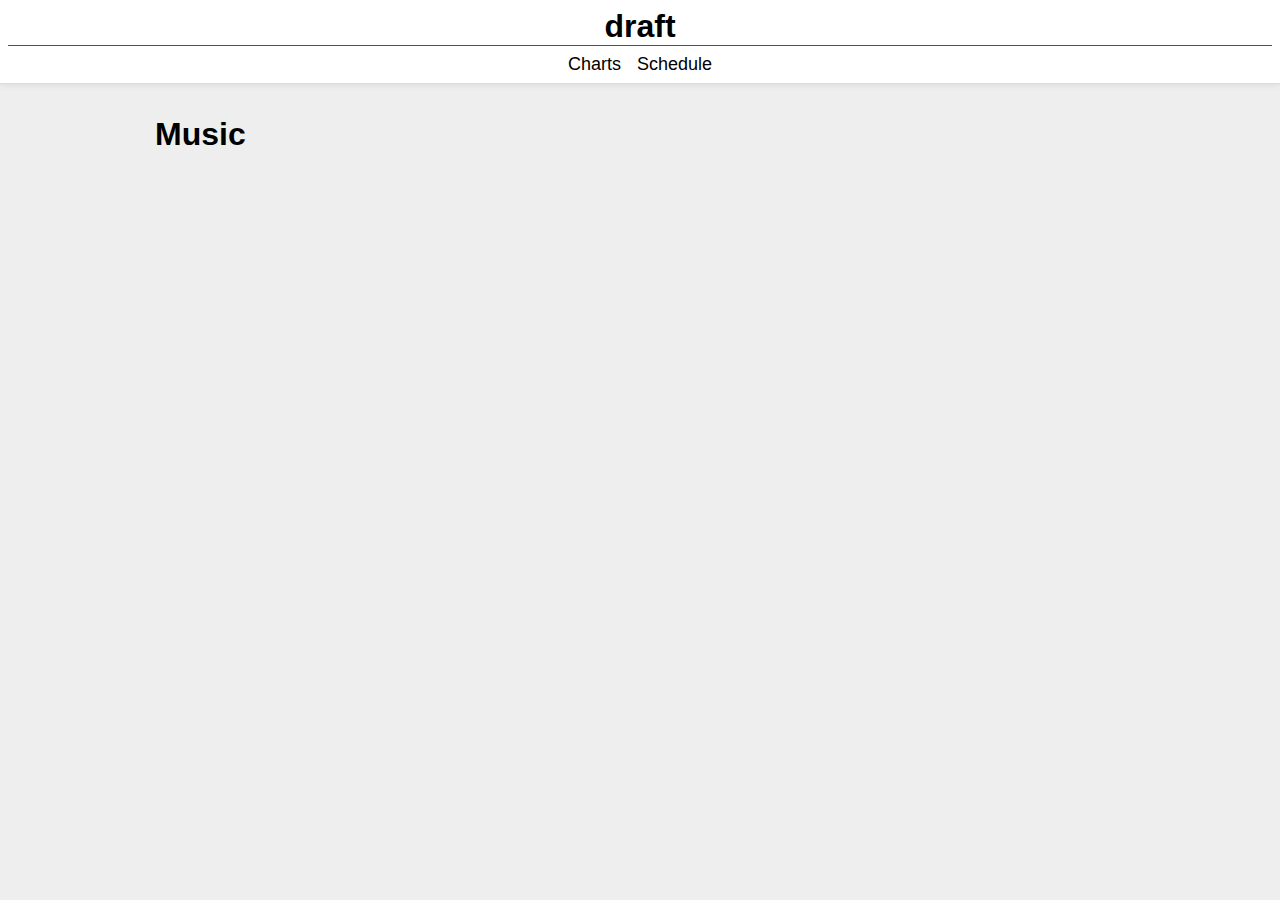
<file: index.html>
<!DOCTYPE html>
<html lang="en">
<head>
    <meta charset="UTF-8">
    <meta name="viewport" content="width=device-width, initial-scale=1.0">
    <title>Music</title>
    <link rel="stylesheet" href="./css/style.css">
</head>
<body>
    <nav class="header">
        <div class="logo">
            draft
        </div>
        <ul class="links">
            <li><a href="#">Charts</a></li>
            <li><a href="#">Schedule</a></li>
        </ul>
    </nav>
    <main>
        <h1>Music</h1>
    </main>
</body>
</html>
</file>
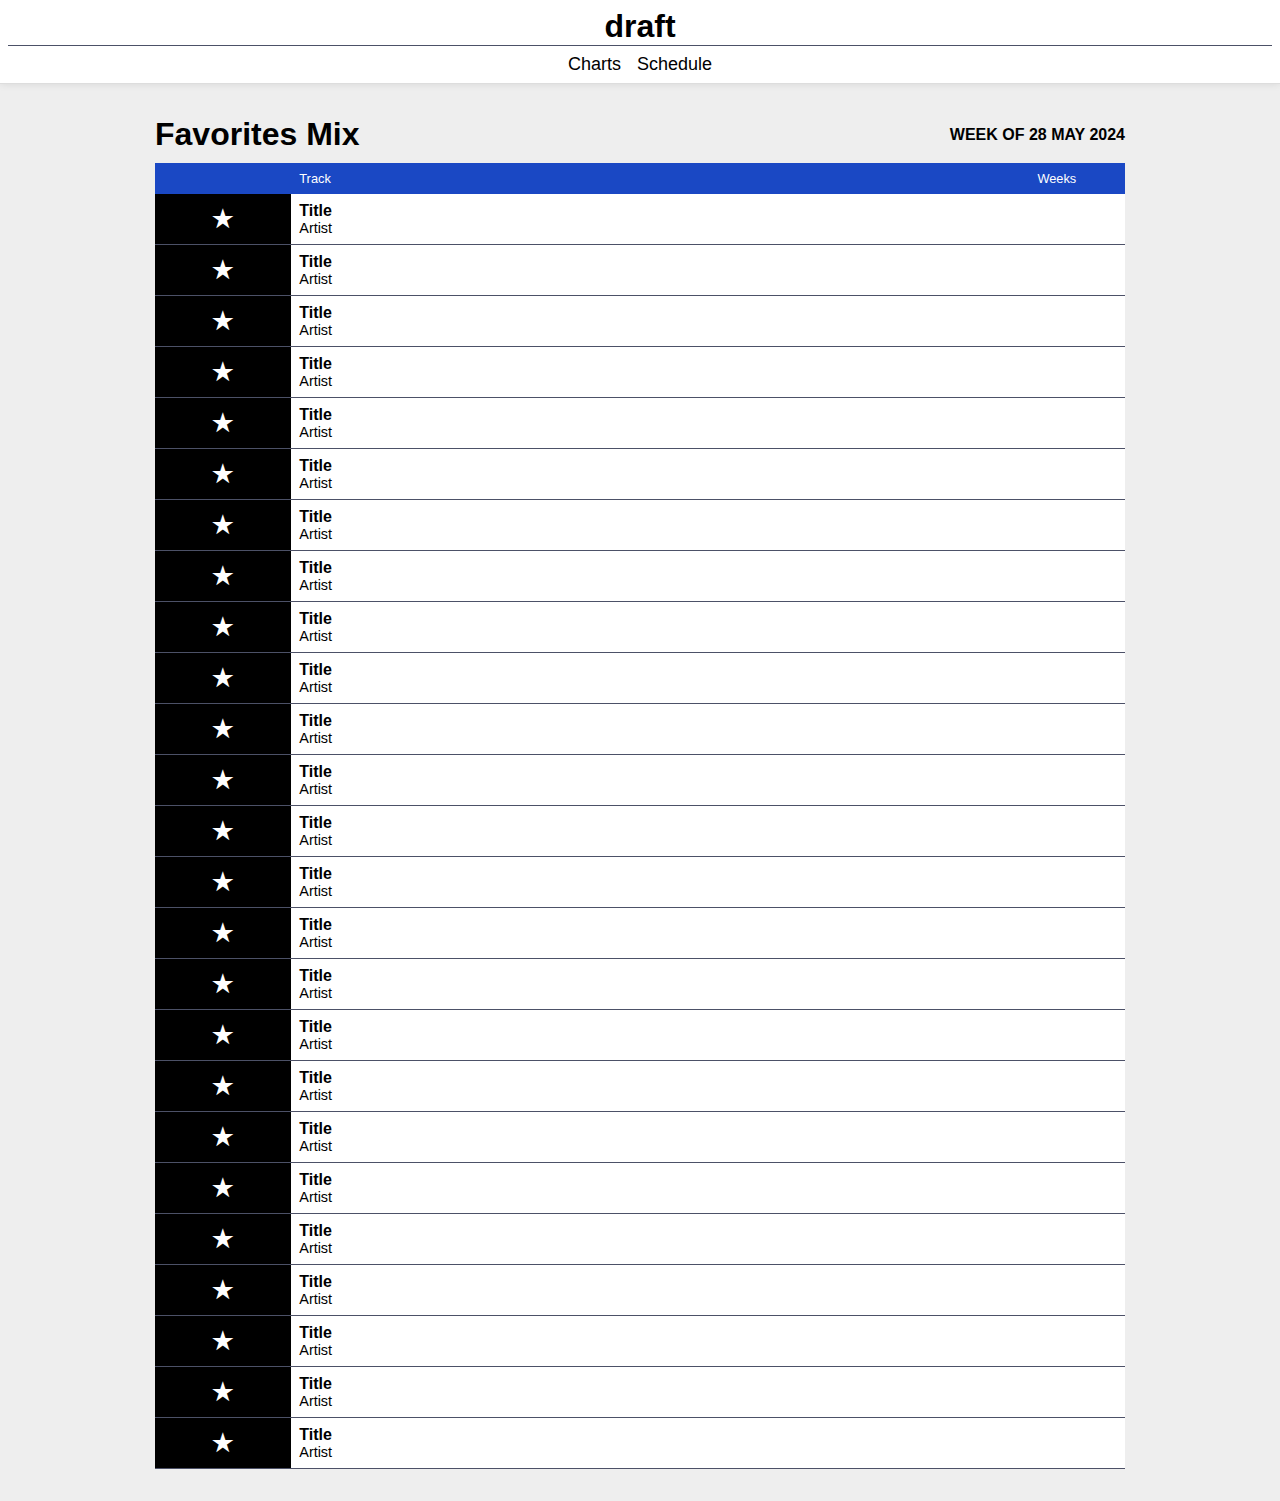
<file: charts/favorites/index.html>
<!DOCTYPE html>
<html lang="en">
<head>
    <meta charset="UTF-8">
    <meta name="viewport" content="width=device-width, initial-scale=1.0">
    <title>Favorites Mix - 28 May 2024</title>
    <link rel="stylesheet" href="../../../../css/style.css">
</head>
<body>
    <nav class="header">
        <div class="logo">
            draft
        </div>
        <ul class="links">
            <li><a href="#">Charts</a></li>
            <li><a href="#">Schedule</a></li>
        </ul>
    </nav>
    <main>
        <section class="chart-header">
            <h1>Favorites Mix</h1>
            <p class="bold">WEEK OF 28 MAY 2024</p>
        </section>
        <section class="chart-content">
            <div class="row-header">
                <div class="fr1 row-rank"></div>
                <div class="fr5 row-track">Track</div>
                <div class="fr1 row-peak">Weeks</div>
            </div>
            <div class="row">
                <div class="fr1 row-rank">★</div>
                <div class="fr5 row-track">
                    <ul class="track-list">
                        <li class="track-title">Title</li>
                        <li class="track-artist">Artist</li>
                    </ul>
                </div>
                <div class="fr1 row-peak"></div>
            </div>
            <div class="row">
                <div class="fr1 row-rank">★</div>
                <div class="fr5 row-track">
                    <ul class="track-list">
                        <li class="track-title">Title</li>
                        <li class="track-artist">Artist</li>
                    </ul>
                </div>
                <div class="fr1 row-peak"></div>
            </div>
            <div class="row">
                <div class="fr1 row-rank">★</div>
                <div class="fr5 row-track">
                    <ul class="track-list">
                        <li class="track-title">Title</li>
                        <li class="track-artist">Artist</li>
                    </ul>
                </div>
                <div class="fr1 row-peak"></div>
            </div>
            <div class="row">
                <div class="fr1 row-rank">★</div>
                <div class="fr5 row-track">
                    <ul class="track-list">
                        <li class="track-title">Title</li>
                        <li class="track-artist">Artist</li>
                    </ul>
                </div>
                <div class="fr1 row-peak"></div>
            </div>
            <div class="row">
                <div class="fr1 row-rank">★</div>
                <div class="fr5 row-track">
                    <ul class="track-list">
                        <li class="track-title">Title</li>
                        <li class="track-artist">Artist</li>
                    </ul>
                </div>
                <div class="fr1 row-peak"></div>
            </div>
            <div class="row">
                <div class="fr1 row-rank">★</div>
                <div class="fr5 row-track">
                    <ul class="track-list">
                        <li class="track-title">Title</li>
                        <li class="track-artist">Artist</li>
                    </ul>
                </div>
                <div class="fr1 row-peak"></div>
            </div>
            <div class="row">
                <div class="fr1 row-rank">★</div>
                <div class="fr5 row-track">
                    <ul class="track-list">
                        <li class="track-title">Title</li>
                        <li class="track-artist">Artist</li>
                    </ul>
                </div>
                <div class="fr1 row-peak"></div>
            </div>
            <div class="row">
                <div class="fr1 row-rank">★</div>
                <div class="fr5 row-track">
                    <ul class="track-list">
                        <li class="track-title">Title</li>
                        <li class="track-artist">Artist</li>
                    </ul>
                </div>
                <div class="fr1 row-peak"></div>
            </div>
            <div class="row">
                <div class="fr1 row-rank">★</div>
                <div class="fr5 row-track">
                    <ul class="track-list">
                        <li class="track-title">Title</li>
                        <li class="track-artist">Artist</li>
                    </ul>
                </div>
                <div class="fr1 row-peak"></div>
            </div>
            <div class="row">
                <div class="fr1 row-rank">★</div>
                <div class="fr5 row-track">
                    <ul class="track-list">
                        <li class="track-title">Title</li>
                        <li class="track-artist">Artist</li>
                    </ul>
                </div>
                <div class="fr1 row-peak"></div>
            </div>
            <div class="row">
                <div class="fr1 row-rank">★</div>
                <div class="fr5 row-track">
                    <ul class="track-list">
                        <li class="track-title">Title</li>
                        <li class="track-artist">Artist</li>
                    </ul>
                </div>
                <div class="fr1 row-peak"></div>
            </div>
            <div class="row">
                <div class="fr1 row-rank">★</div>
                <div class="fr5 row-track">
                    <ul class="track-list">
                        <li class="track-title">Title</li>
                        <li class="track-artist">Artist</li>
                    </ul>
                </div>
                <div class="fr1 row-peak"></div>
            </div>
            <div class="row">
                <div class="fr1 row-rank">★</div>
                <div class="fr5 row-track">
                    <ul class="track-list">
                        <li class="track-title">Title</li>
                        <li class="track-artist">Artist</li>
                    </ul>
                </div>
                <div class="fr1 row-peak"></div>
            </div>
            <div class="row">
                <div class="fr1 row-rank">★</div>
                <div class="fr5 row-track">
                    <ul class="track-list">
                        <li class="track-title">Title</li>
                        <li class="track-artist">Artist</li>
                    </ul>
                </div>
                <div class="fr1 row-peak"></div>
            </div>
            <div class="row">
                <div class="fr1 row-rank">★</div>
                <div class="fr5 row-track">
                    <ul class="track-list">
                        <li class="track-title">Title</li>
                        <li class="track-artist">Artist</li>
                    </ul>
                </div>
                <div class="fr1 row-peak"></div>
            </div>
            <div class="row">
                <div class="fr1 row-rank">★</div>
                <div class="fr5 row-track">
                    <ul class="track-list">
                        <li class="track-title">Title</li>
                        <li class="track-artist">Artist</li>
                    </ul>
                </div>
                <div class="fr1 row-peak"></div>
            </div>
            <div class="row">
                <div class="fr1 row-rank">★</div>
                <div class="fr5 row-track">
                    <ul class="track-list">
                        <li class="track-title">Title</li>
                        <li class="track-artist">Artist</li>
                    </ul>
                </div>
                <div class="fr1 row-peak"></div>
            </div>
            <div class="row">
                <div class="fr1 row-rank">★</div>
                <div class="fr5 row-track">
                    <ul class="track-list">
                        <li class="track-title">Title</li>
                        <li class="track-artist">Artist</li>
                    </ul>
                </div>
                <div class="fr1 row-peak"></div>
            </div>
            <div class="row">
                <div class="fr1 row-rank">★</div>
                <div class="fr5 row-track">
                    <ul class="track-list">
                        <li class="track-title">Title</li>
                        <li class="track-artist">Artist</li>
                    </ul>
                </div>
                <div class="fr1 row-peak"></div>
            </div>
            <div class="row">
                <div class="fr1 row-rank">★</div>
                <div class="fr5 row-track">
                    <ul class="track-list">
                        <li class="track-title">Title</li>
                        <li class="track-artist">Artist</li>
                    </ul>
                </div>
                <div class="fr1 row-peak"></div>
            </div>
            <div class="row">
                <div class="fr1 row-rank">★</div>
                <div class="fr5 row-track">
                    <ul class="track-list">
                        <li class="track-title">Title</li>
                        <li class="track-artist">Artist</li>
                    </ul>
                </div>
                <div class="fr1 row-peak"></div>
            </div>
            <div class="row">
                <div class="fr1 row-rank">★</div>
                <div class="fr5 row-track">
                    <ul class="track-list">
                        <li class="track-title">Title</li>
                        <li class="track-artist">Artist</li>
                    </ul>
                </div>
                <div class="fr1 row-peak"></div>
            </div>
            <div class="row">
                <div class="fr1 row-rank">★</div>
                <div class="fr5 row-track">
                    <ul class="track-list">
                        <li class="track-title">Title</li>
                        <li class="track-artist">Artist</li>
                    </ul>
                </div>
                <div class="fr1 row-peak"></div>
            </div>
            <div class="row">
                <div class="fr1 row-rank">★</div>
                <div class="fr5 row-track">
                    <ul class="track-list">
                        <li class="track-title">Title</li>
                        <li class="track-artist">Artist</li>
                    </ul>
                </div>
                <div class="fr1 row-peak"></div>
            </div>
            <div class="row">
                <div class="fr1 row-rank">★</div>
                <div class="fr5 row-track">
                    <ul class="track-list">
                        <li class="track-title">Title</li>
                        <li class="track-artist">Artist</li>
                    </ul>
                </div>
                <div class="fr1 row-peak"></div>
            </div>
        </section>
    </main>
</body>
</html>
</file>
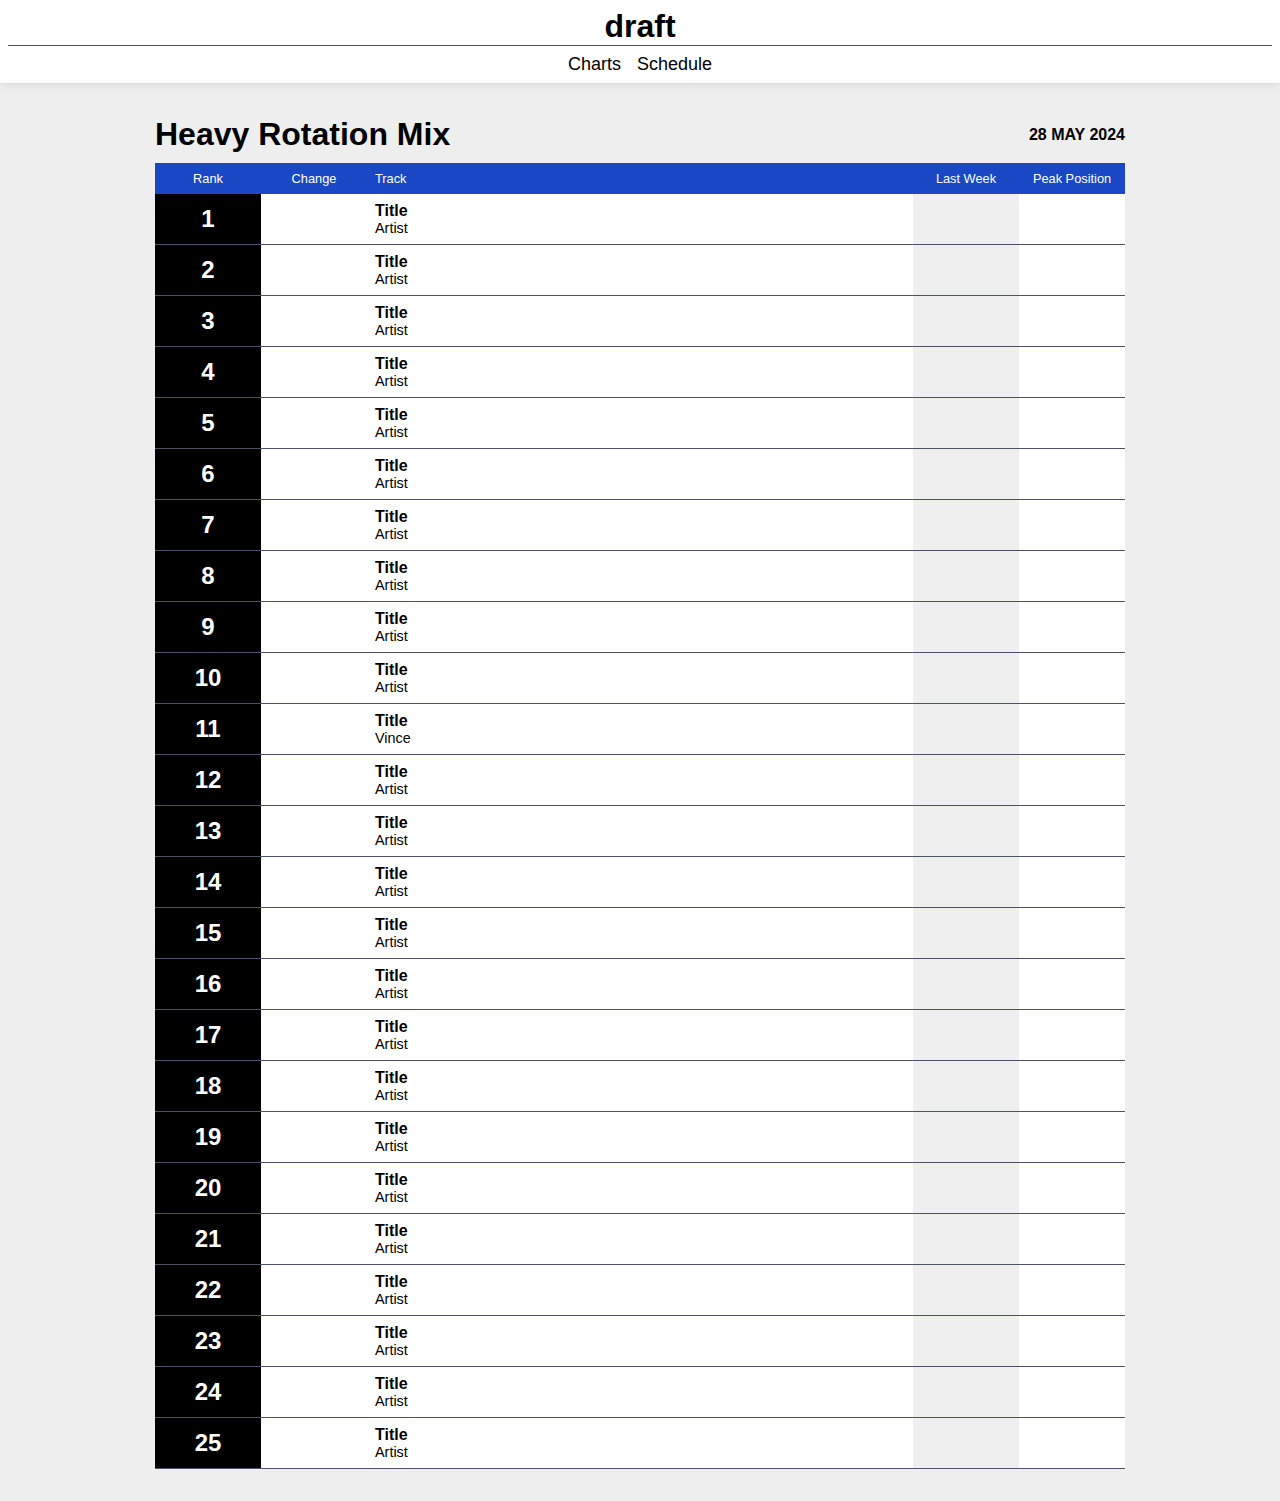
<file: charts/heavy-rotation/index.html>
<!DOCTYPE html>
<html lang="en">
<head>
    <meta charset="UTF-8">
    <meta name="viewport" content="width=device-width, initial-scale=1.0">
    <title>Heavy Rotation Mix - 28 May 2024</title>
    <link rel="stylesheet" href="../../css/style.css">
</head>
<body>
    <nav class="header">
        <div class="logo">
            draft
        </div>
        <ul class="links">
            <li><a href="#">Charts</a></li>
            <li><a href="#">Schedule</a></li>
        </ul>
    </nav>
    <main>
        <section class="chart-header">
            <h1>Heavy Rotation Mix</h1>
            <p class="bold">28 MAY 2024</p>
        </section>
        <section class="chart-content">
            <div class="row-header">
                <div class="fr1 row-rank">Rank</div>
                <div class="fr1 row-change">Change</div>
                <div class="fr5 row-track">Track</div>
                <div class="fr1 row-lastweek">Last Week</div>
                <div class="fr1 row-peak">Peak Position</div>
            </div>
            <div class="row">
                <div class="fr1 row-rank">1</div>
                <div class="fr1 row-change"></div>
                <div class="fr5 row-track">
                    <ul class="track-list">
                        <li class="track-title">Title</li>
                        <li class="track-artist">Artist</li>
                    </ul>
                </div>
                <div class="fr1 row-lastweek"></div>
                <div class="fr1 row-peak"></div>
            </div>
            <div class="row">
                <div class="fr1 row-rank">2</div>
                <div class="fr1 row-change"></div>
                <div class="fr5 row-track">
                    <ul class="track-list">
                        <li class="track-title">Title</li>
                        <li class="track-artist">Artist</li>
                    </ul>
                </div>
                <div class="fr1 row-lastweek"></div>
                <div class="fr1 row-peak"></div>
            </div>
            <div class="row">
                <div class="fr1 row-rank">3</div>
                <div class="fr1 row-change"></div>
                <div class="fr5 row-track">
                    <ul class="track-list">
                        <li class="track-title">Title</li>
                        <li class="track-artist">Artist</li>
                    </ul>
                </div>
                <div class="fr1 row-lastweek"></div>
                <div class="fr1 row-peak"></div>
            </div>
            <div class="row">
                <div class="fr1 row-rank">4</div>
                <div class="fr1 row-change"></div>
                <div class="fr5 row-track">
                    <ul class="track-list">
                        <li class="track-title">Title</li>
                        <li class="track-artist">Artist</li>
                    </ul>
                </div>
                <div class="fr1 row-lastweek"></div>
                <div class="fr1 row-peak"></div>
            </div>
            <div class="row">
                <div class="fr1 row-rank">5</div>
                <div class="fr1 row-change"></div>
                <div class="fr5 row-track">
                    <ul class="track-list">
                        <li class="track-title">Title</li>
                        <li class="track-artist">Artist</li>
                    </ul>
                </div>
                <div class="fr1 row-lastweek"></div>
                <div class="fr1 row-peak"></div>
            </div>
            <div class="row">
                <div class="fr1 row-rank">6</div>
                <div class="fr1 row-change"></div>
                <div class="fr5 row-track">
                    <ul class="track-list">
                        <li class="track-title">Title</li>
                        <li class="track-artist">Artist</li>
                    </ul>
                </div>
                <div class="fr1 row-lastweek"></div>
                <div class="fr1 row-peak"></div>
            </div>
            <div class="row">
                <div class="fr1 row-rank">7</div>
                <div class="fr1 row-change"></div>
                <div class="fr5 row-track">
                    <ul class="track-list">
                        <li class="track-title">Title</li>
                        <li class="track-artist">Artist</li>
                    </ul>
                </div>
                <div class="fr1 row-lastweek"></div>
                <div class="fr1 row-peak"></div>
            </div>
            <div class="row">
                <div class="fr1 row-rank">8</div>
                <div class="fr1 row-change"></div>
                <div class="fr5 row-track">
                    <ul class="track-list">
                        <li class="track-title">Title</li>
                        <li class="track-artist">Artist</li>
                    </ul>
                </div>
                <div class="fr1 row-lastweek"></div>
                <div class="fr1 row-peak"></div>
            </div>
            <div class="row">
                <div class="fr1 row-rank">9</div>
                <div class="fr1 row-change"></div>
                <div class="fr5 row-track">
                    <ul class="track-list">
                        <li class="track-title">Title</li>
                        <li class="track-artist">Artist</li>
                    </ul>
                </div>
                <div class="fr1 row-lastweek"></div>
                <div class="fr1 row-peak"></div>
            </div>
            <div class="row">
                <div class="fr1 row-rank">10</div>
                <div class="fr1 row-change"></div>
                <div class="fr5 row-track">
                    <ul class="track-list">
                        <li class="track-title">Title</li>
                        <li class="track-artist">Artist</li>
                    </ul>
                </div>
                <div class="fr1 row-lastweek"></div>
                <div class="fr1 row-peak"></div>
            </div>

            <div class="row">
                <div class="fr1 row-rank">11</div>
                <div class="fr1 row-change"></div>
                <div class="fr5 row-track">
                    <ul class="track-list">
                        <li class="track-title">Title</li>
                        <li class="track-artist">Vince</li>
                    </ul>
                </div>
                <div class="fr1 row-lastweek"></div>
                <div class="fr1 row-peak"></div>
            </div>
            <div class="row">
                <div class="fr1 row-rank">12</div>
                <div class="fr1 row-change"></div>
                <div class="fr5 row-track">
                    <ul class="track-list">
                        <li class="track-title">Title</li>
                        <li class="track-artist">Artist</li>
                    </ul>
                </div>
                <div class="fr1 row-lastweek"></div>
                <div class="fr1 row-peak"></div>
            </div>
            <div class="row">
                <div class="fr1 row-rank">13</div>
                <div class="fr1 row-change"></div>
                <div class="fr5 row-track">
                    <ul class="track-list">
                        <li class="track-title">Title</li>
                        <li class="track-artist">Artist</li>
                    </ul>
                </div>
                <div class="fr1 row-lastweek"></div>
                <div class="fr1 row-peak"></div>
            </div>
            <div class="row">
                <div class="fr1 row-rank">14</div>
                <div class="fr1 row-change"></div>
                <div class="fr5 row-track">
                    <ul class="track-list">
                        <li class="track-title">Title</li>
                        <li class="track-artist">Artist</li>
                    </ul>
                </div>
                <div class="fr1 row-lastweek"></div>
                <div class="fr1 row-peak"></div>
            </div>
            <div class="row">
                <div class="fr1 row-rank">15</div>
                <div class="fr1 row-change"></div>
                <div class="fr5 row-track">
                    <ul class="track-list">
                        <li class="track-title">Title</li>
                        <li class="track-artist">Artist</li>
                    </ul>
                </div>
                <div class="fr1 row-lastweek"></div>
                <div class="fr1 row-peak"></div>
            </div>
            <div class="row">
                <div class="fr1 row-rank">16</div>
                <div class="fr1 row-change"></div>
                <div class="fr5 row-track">
                    <ul class="track-list">
                        <li class="track-title">Title</li>
                        <li class="track-artist">Artist</li>
                    </ul>
                </div>
                <div class="fr1 row-lastweek"></div>
                <div class="fr1 row-peak"></div>
            </div>
            <div class="row">
                <div class="fr1 row-rank">17</div>
                <div class="fr1 row-change"></div>
                <div class="fr5 row-track">
                    <ul class="track-list">
                        <li class="track-title">Title</li>
                        <li class="track-artist">Artist</li>
                    </ul>
                </div>
                <div class="fr1 row-lastweek"></div>
                <div class="fr1 row-peak"></div>
            </div>
            <div class="row">
                <div class="fr1 row-rank">18</div>
                <div class="fr1 row-change"></div>
                <div class="fr5 row-track">
                    <ul class="track-list">
                        <li class="track-title">Title</li>
                        <li class="track-artist">Artist</li>
                    </ul>
                </div>
                <div class="fr1 row-lastweek"></div>
                <div class="fr1 row-peak"></div>
            </div>
            <div class="row">
                <div class="fr1 row-rank">19</div>
                <div class="fr1 row-change"></div>
                <div class="fr5 row-track">
                    <ul class="track-list">
                        <li class="track-title">Title</li>
                        <li class="track-artist">Artist</li>
                    </ul>
                </div>
                <div class="fr1 row-lastweek"></div>
                <div class="fr1 row-peak"></div>
            </div>
            <div class="row">
                <div class="fr1 row-rank">20</div>
                <div class="fr1 row-change"></div>
                <div class="fr5 row-track">
                    <ul class="track-list">
                        <li class="track-title">Title</li>
                        <li class="track-artist">Artist</li>
                    </ul>
                </div>
                <div class="fr1 row-lastweek"></div>
                <div class="fr1 row-peak"></div>
            </div>
            <div class="row">
                <div class="fr1 row-rank">21</div>
                <div class="fr1 row-change"></div>
                <div class="fr5 row-track">
                    <ul class="track-list">
                        <li class="track-title">Title</li>
                        <li class="track-artist">Artist</li>
                    </ul>
                </div>
                <div class="fr1 row-lastweek"></div>
                <div class="fr1 row-peak"></div>
            </div>
            <div class="row">
                <div class="fr1 row-rank">22</div>
                <div class="fr1 row-change"></div>
                <div class="fr5 row-track">
                    <ul class="track-list">
                        <li class="track-title">Title</li>
                        <li class="track-artist">Artist</li>
                    </ul>
                </div>
                <div class="fr1 row-lastweek"></div>
                <div class="fr1 row-peak"></div>
            </div>
            <div class="row">
                <div class="fr1 row-rank">23</div>
                <div class="fr1 row-change"></div>
                <div class="fr5 row-track">
                    <ul class="track-list">
                        <li class="track-title">Title</li>
                        <li class="track-artist">Artist</li>
                    </ul>
                </div>
                <div class="fr1 row-lastweek"></div>
                <div class="fr1 row-peak"></div>
            </div>
            <div class="row">
                <div class="fr1 row-rank">24</div>
                <div class="fr1 row-change"></div>
                <div class="fr5 row-track">
                    <ul class="track-list">
                        <li class="track-title">Title</li>
                        <li class="track-artist">Artist</li>
                    </ul>
                </div>
                <div class="fr1 row-lastweek"></div>
                <div class="fr1 row-peak"></div>
            </div>
            <div class="row">
                <div class="fr1 row-rank">25</div>
                <div class="fr1 row-change"></div>
                <div class="fr5 row-track">
                    <ul class="track-list">
                        <li class="track-title">Title</li>
                        <li class="track-artist">Artist</li>
                    </ul>
                </div>
                <div class="fr1 row-lastweek"></div>
                <div class="fr1 row-peak"></div>
            </div>
        </section>
    </main>
</body>
</html>
</file>
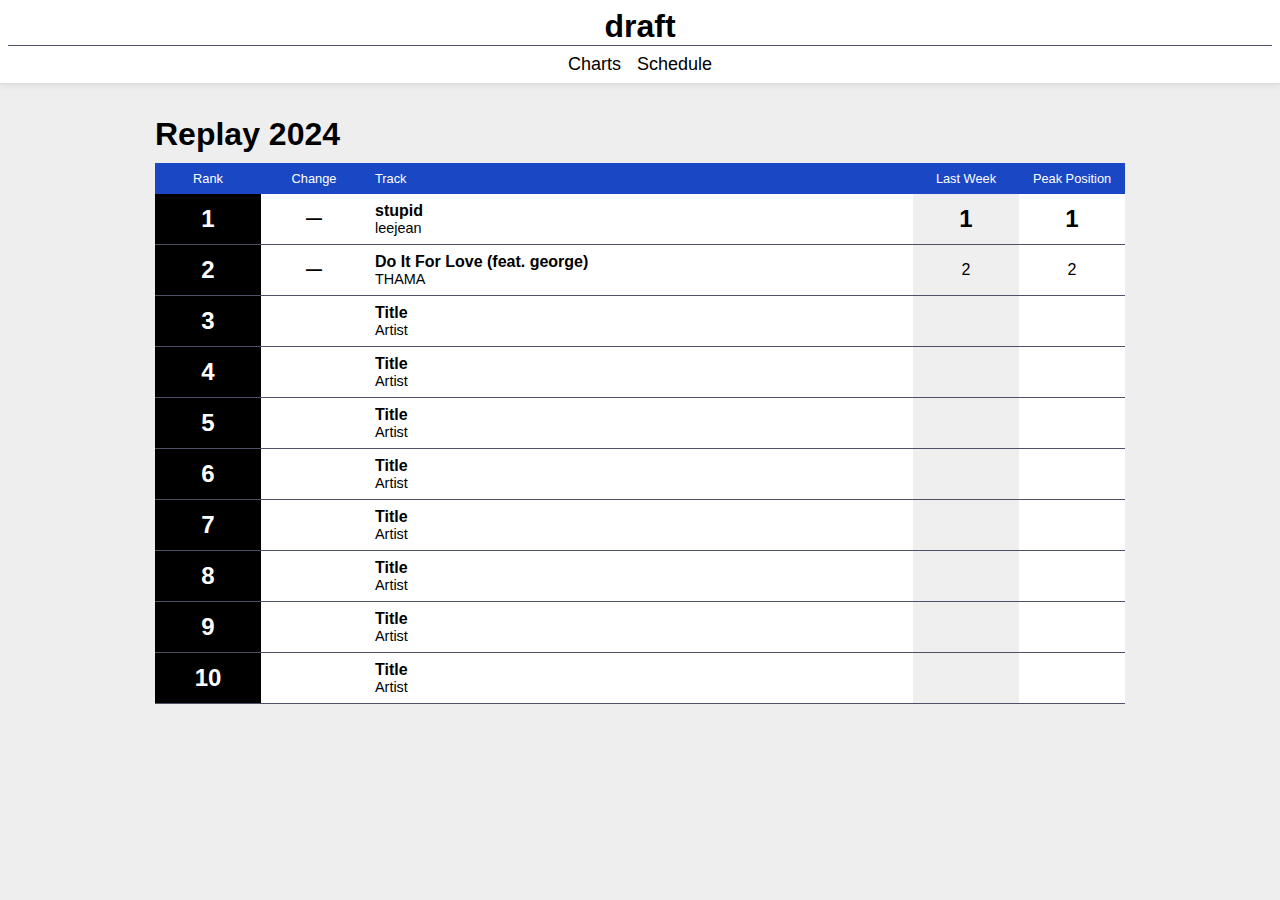
<file: charts/replay-2024/index.html>
<!DOCTYPE html>
<html lang="en">
<head>
    <meta charset="UTF-8">
    <meta name="viewport" content="width=device-width, initial-scale=1.0">
    <title>Replay 2024</title>
    <link rel="stylesheet" href="../../css/style.css">
</head>
<body>
    <nav class="header">
        <div class="logo">
            draft
        </div>
        <ul class="links">
            <li><a href="#">Charts</a></li>
            <li><a href="#">Schedule</a></li>
        </ul>
    </nav>
    <main>
        <h1>Replay 2024</h1>
        <section class="chart-content">
            <div class="row-header">
                <div class="fr1 row-rank">Rank</div>
                <div class="fr1 row-change">Change</div>
                <div class="fr5 row-track">Track</div>
                <div class="fr1 row-lastweek">Last Week</div>
                <div class="fr1 row-peak">Peak Position</div>
            </div>
            <div class="row">
                <div class="fr1 row-rank">1</div>
                <div class="fr1 row-change">—</div>
                <div class="fr5 row-track">
                    <ul class="track-list">
                        <li class="track-title">stupid</li>
                        <li class="track-artist">leejean</li>
                    </ul>
                </div>
                <div class="fr1 row-lastweek">1</div>
                <div class="fr1 row-peak">1</div>
            </div>
            <div class="row">
                <div class="fr1 row-rank">2</div>
                <div class="fr1 row-change">—</div>
                <div class="fr5 row-track">
                    <ul class="track-list">
                        <li class="track-title">Do It For Love (feat. george)</li>
                        <li class="track-artist">THAMA</li>
                    </ul>
                </div>
                <div class="fr1 row-lastweek">2</div>
                <div class="fr1 row-peak">2</div>
            </div>
            <div class="row">
                <div class="fr1 row-rank">3</div>
                <div class="fr1 row-change"></div>
                <div class="fr5 row-track">
                    <ul class="track-list">
                        <li class="track-title">Title</li>
                        <li class="track-artist">Artist</li>
                    </ul>
                </div>
                <div class="fr1 row-lastweek"></div>
                <div class="fr1 row-peak"></div>
            </div>
            <div class="row">
                <div class="fr1 row-rank">4</div>
                <div class="fr1 row-change"></div>
                <div class="fr5 row-track">
                    <ul class="track-list">
                        <li class="track-title">Title</li>
                        <li class="track-artist">Artist</li>
                    </ul>
                </div>
                <div class="fr1 row-lastweek"></div>
                <div class="fr1 row-peak"></div>
            </div>
            <div class="row">
                <div class="fr1 row-rank">5</div>
                <div class="fr1 row-change"></div>
                <div class="fr5 row-track">
                    <ul class="track-list">
                        <li class="track-title">Title</li>
                        <li class="track-artist">Artist</li>
                    </ul>
                </div>
                <div class="fr1 row-lastweek"></div>
                <div class="fr1 row-peak"></div>
            </div>
            <div class="row">
                <div class="fr1 row-rank">6</div>
                <div class="fr1 row-change"></div>
                <div class="fr5 row-track">
                    <ul class="track-list">
                        <li class="track-title">Title</li>
                        <li class="track-artist">Artist</li>
                    </ul>
                </div>
                <div class="fr1 row-lastweek"></div>
                <div class="fr1 row-peak"></div>
            </div>
            <div class="row">
                <div class="fr1 row-rank">7</div>
                <div class="fr1 row-change"></div>
                <div class="fr5 row-track">
                    <ul class="track-list">
                        <li class="track-title">Title</li>
                        <li class="track-artist">Artist</li>
                    </ul>
                </div>
                <div class="fr1 row-lastweek"></div>
                <div class="fr1 row-peak"></div>
            </div>
            <div class="row">
                <div class="fr1 row-rank">8</div>
                <div class="fr1 row-change"></div>
                <div class="fr5 row-track">
                    <ul class="track-list">
                        <li class="track-title">Title</li>
                        <li class="track-artist">Artist</li>
                    </ul>
                </div>
                <div class="fr1 row-lastweek"></div>
                <div class="fr1 row-peak"></div>
            </div>
            <div class="row">
                <div class="fr1 row-rank">9</div>
                <div class="fr1 row-change"></div>
                <div class="fr5 row-track">
                    <ul class="track-list">
                        <li class="track-title">Title</li>
                        <li class="track-artist">Artist</li>
                    </ul>
                </div>
                <div class="fr1 row-lastweek"></div>
                <div class="fr1 row-peak"></div>
            </div>
            <div class="row">
                <div class="fr1 row-rank">10</div>
                <div class="fr1 row-change"></div>
                <div class="fr5 row-track">
                    <ul class="track-list">
                        <li class="track-title">Title</li>
                        <li class="track-artist">Artist</li>
                    </ul>
                </div>
                <div class="fr1 row-lastweek"></div>
                <div class="fr1 row-peak"></div>
            </div>
        </section>
    </main>
</body>
</html>
</file>
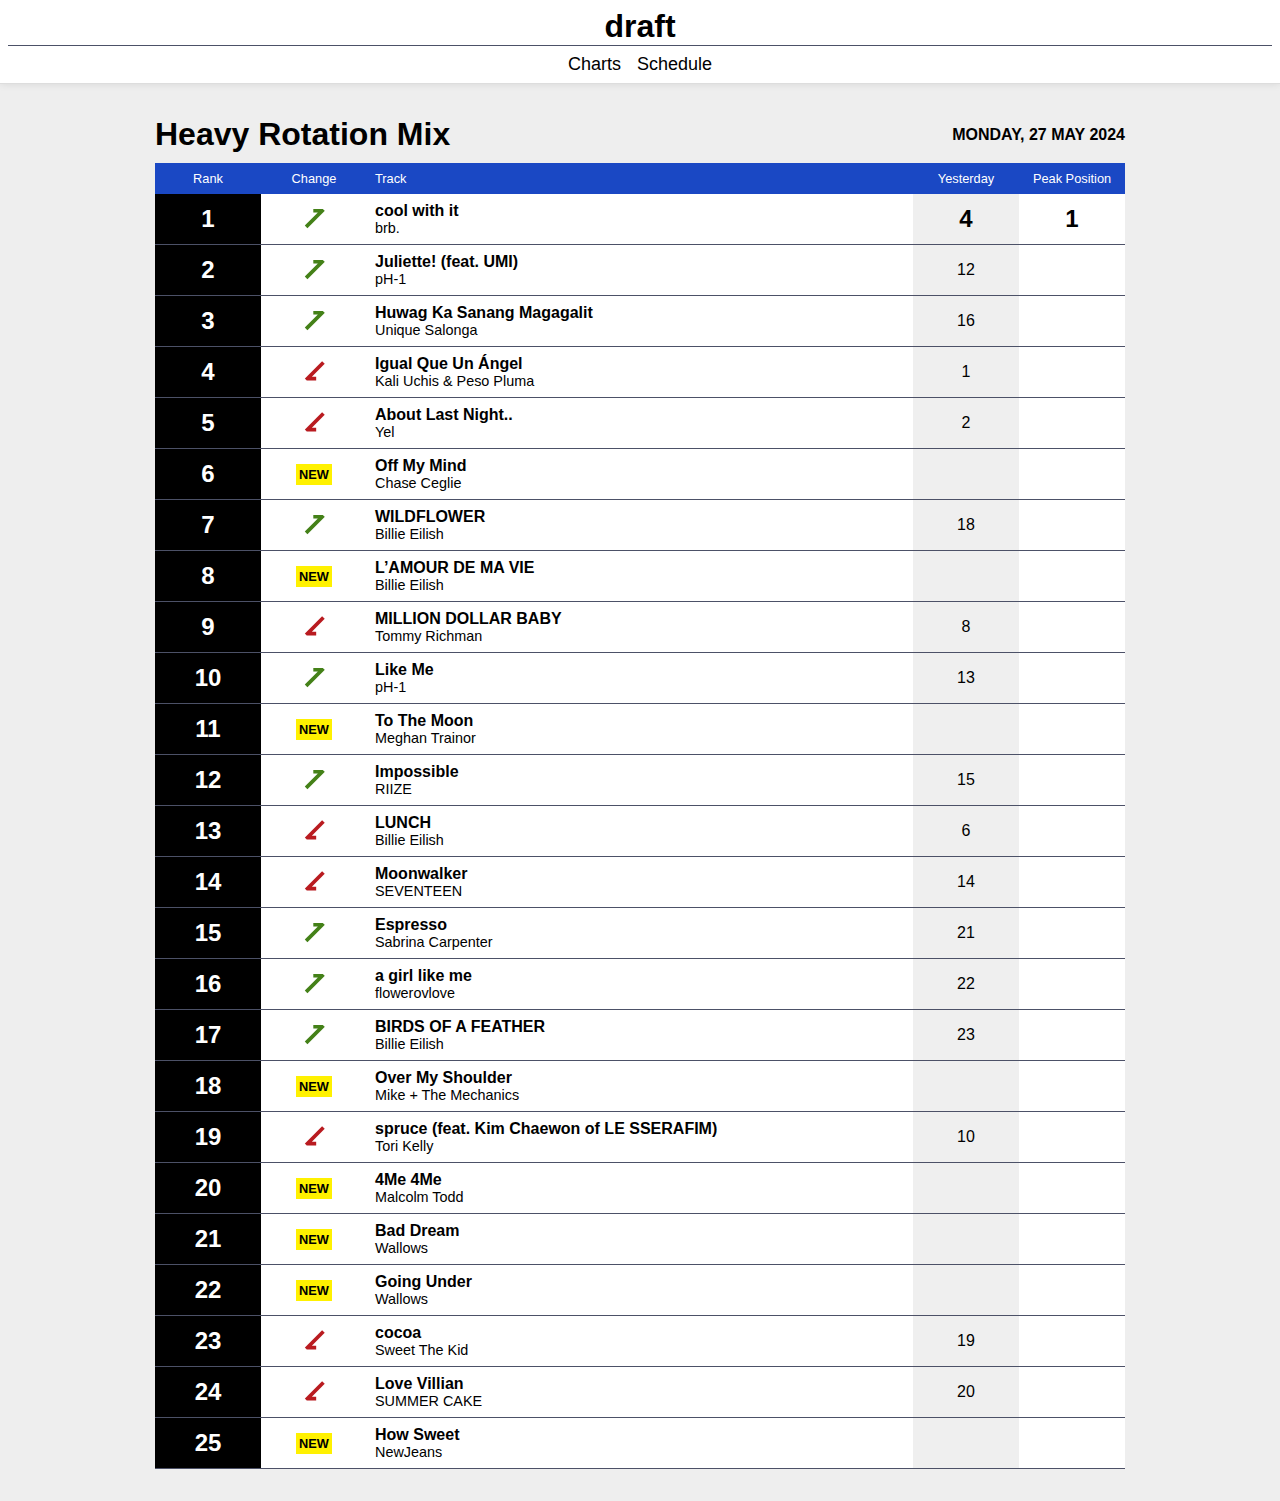
<file: charts/heavy-rotation/2024/05/27/index.html>
<!DOCTYPE html>
<html lang="en">
<head>
    <meta charset="UTF-8">
    <meta name="viewport" content="width=device-width, initial-scale=1.0">
    <title>Heavy Rotation Mix - 27 May 2024</title>
    <link rel="stylesheet" href="../../../../../css/style.css">
</head>
<body>
    <nav class="header">
        <div class="logo">
            draft
        </div>
        <ul class="links">
            <li><a href="#">Charts</a></li>
            <li><a href="#">Schedule</a></li>
        </ul>
    </nav>
    <main>
        <section class="chart-header">
            <h1>Heavy Rotation Mix</h1>
            <p class="bold">MONDAY, 27 MAY 2024</p>
        </section>
        <section class="chart-content">
            <div class="row-header">
                <div class="fr1 row-rank">Rank</div>
                <div class="fr1 row-change">Change</div>
                <div class="fr5 row-track">Track</div>
                <div class="fr1 row-lastweek">Yesterday</div>
                <div class="fr1 row-peak">Peak Position</div>
            </div>
            <div class="row">
                <div class="fr1 row-rank">1</div>
                <div class="fr1 row-change">
                    <p class="change-up">↿</p>
                </div>
                <div class="fr5 row-track">
                    <ul class="track-list">
                        <li class="track-title">cool with it</li>
                        <li class="track-artist">brb.</li>
                    </ul>
                </div>
                <div class="fr1 row-lastweek">4</div>
                <div class="fr1 row-peak">1</div>
            </div>
            <div class="row">
                <div class="fr1 row-rank">2</div>
                <div class="fr1 row-change">
                    <p class="change-up">↿</p>
                </div>
                <div class="fr5 row-track">
                    <ul class="track-list">
                        <li class="track-title">Juliette! (feat. UMI)</li>
                        <li class="track-artist">pH-1</li>
                    </ul>
                </div>
                <div class="fr1 row-lastweek">12</div>
                <div class="fr1 row-peak"></div>
            </div>
            <div class="row">
                <div class="fr1 row-rank">3</div>
                <div class="fr1 row-change">
                    <p class="change-up">↿</p>
                </div>
                <div class="fr5 row-track">
                    <ul class="track-list">
                        <li class="track-title">Huwag Ka Sanang Magagalit</li>
                        <li class="track-artist">Unique Salonga</li>
                    </ul>
                </div>
                <div class="fr1 row-lastweek">16</div>
                <div class="fr1 row-peak"></div>
            </div>
            <div class="row">
                <div class="fr1 row-rank">4</div>
                <div class="fr1 row-change">
                    <p class="change-down">⇂</p>
                </div>
                <div class="fr5 row-track">
                    <ul class="track-list">
                        <li class="track-title">Igual Que Un Ángel</li>
                        <li class="track-artist">Kali Uchis & Peso Pluma</li>
                    </ul>
                </div>
                <div class="fr1 row-lastweek">1</div>
                <div class="fr1 row-peak"></div>
            </div>
            <div class="row">
                <div class="fr1 row-rank">5</div>
                <div class="fr1 row-change">
                    <p class="change-down">⇂</p></div>
                <div class="fr5 row-track">
                    <ul class="track-list">
                        <li class="track-title">About Last Night..</li>
                        <li class="track-artist">Yel</li>
                    </ul>
                </div>
                <div class="fr1 row-lastweek">2</div>
                <div class="fr1 row-peak"></div>
            </div>
            <div class="row">
                <div class="fr1 row-rank">6</div>
                <div class="fr1 row-change">
                    <p class="change-new">NEW</p>
                </div>
                <div class="fr5 row-track">
                    <ul class="track-list">
                        <li class="track-title">Off My Mind</li>
                        <li class="track-artist">Chase Ceglie</li>
                    </ul>
                </div>
                <div class="fr1 row-lastweek"></div>
                <div class="fr1 row-peak"></div>
            </div>
            <div class="row">
                <div class="fr1 row-rank">7</div>
                <div class="fr1 row-change">
                    <p class="change-up">↿</p>
                </div>
                <div class="fr5 row-track">
                    <ul class="track-list">
                        <li class="track-title">WILDFLOWER</li>
                        <li class="track-artist">Billie Eilish</li>
                    </ul>
                </div>
                <div class="fr1 row-lastweek">18</div>
                <div class="fr1 row-peak"></div>
            </div>
            <div class="row">
                <div class="fr1 row-rank">8</div>
                <div class="fr1 row-change">
                    <p class="change-new">NEW</p>
                </div>
                <div class="fr5 row-track">
                    <ul class="track-list">
                        <li class="track-title">L’AMOUR DE MA VIE</li>
                        <li class="track-artist">Billie Eilish</li>
                    </ul>
                </div>
                <div class="fr1 row-lastweek"></div>
                <div class="fr1 row-peak"></div>
            </div>
            <div class="row">
                <div class="fr1 row-rank">9</div>
                <div class="fr1 row-change">
                    <p class="change-down">⇂</p>
                </div>
                <div class="fr5 row-track">
                    <ul class="track-list">
                        <li class="track-title">MILLION DOLLAR BABY</li>
                        <li class="track-artist">Tommy Richman</li>
                    </ul>
                </div>
                <div class="fr1 row-lastweek">8</div>
                <div class="fr1 row-peak"></div>
            </div>
            <div class="row">
                <div class="fr1 row-rank">10</div>
                <div class="fr1 row-change">
                    <p class="change-up">↿</p>
                </div>
                <div class="fr5 row-track">
                    <ul class="track-list">
                        <li class="track-title">Like Me</li>
                        <li class="track-artist">pH-1</li>
                    </ul>
                </div>
                <div class="fr1 row-lastweek">13</div>
                <div class="fr1 row-peak"></div>
            </div>
            <div class="row">
                <div class="fr1 row-rank">11</div>
                <div class="fr1 row-change">
                    <p class="change-new">NEW</p>
                </div>
                <div class="fr5 row-track">
                    <ul class="track-list">
                        <li class="track-title">To The Moon</li>
                        <li class="track-artist">Meghan Trainor</li>
                    </ul>
                </div>
                <div class="fr1 row-lastweek"></div>
                <div class="fr1 row-peak"></div>
            </div>
            <div class="row">
                <div class="fr1 row-rank">12</div>
                <div class="fr1 row-change">
                    <p class="change-up">↿</p>
                </div>
                <div class="fr5 row-track">
                    <ul class="track-list">
                        <li class="track-title">Impossible</li>
                        <li class="track-artist">RIIZE</li>
                    </ul>
                </div>
                <div class="fr1 row-lastweek">15</div>
                <div class="fr1 row-peak"></div>
            </div>
            <div class="row">
                <div class="fr1 row-rank">13</div>
                <div class="fr1 row-change">
                    <p class="change-down">⇂</p>
                </div>
                <div class="fr5 row-track">
                    <ul class="track-list">
                        <li class="track-title">LUNCH</li>
                        <li class="track-artist">Billie Eilish</li>
                    </ul>
                </div>
                <div class="fr1 row-lastweek">6</div>
                <div class="fr1 row-peak"></div>
            </div>
            <div class="row">
                <div class="fr1 row-rank">14</div>
                <div class="fr1 row-change">
                    <p class="change-down">⇂</p>
                </div>
                <div class="fr5 row-track">
                    <ul class="track-list">
                        <li class="track-title">Moonwalker</li>
                        <li class="track-artist">SEVENTEEN</li>
                    </ul>
                </div>
                <div class="fr1 row-lastweek">14</div>
                <div class="fr1 row-peak"></div>
            </div>
            <div class="row">
                <div class="fr1 row-rank">15</div>
                <div class="fr1 row-change">
                    <p class="change-up">↿</p>
                </div>
                <div class="fr5 row-track">
                    <ul class="track-list">
                        <li class="track-title">Espresso</li>
                        <li class="track-artist">Sabrina Carpenter</li>
                    </ul>
                </div>
                <div class="fr1 row-lastweek">21</div>
                <div class="fr1 row-peak"></div>
            </div>
            <div class="row">
                <div class="fr1 row-rank">16</div>
                <div class="fr1 row-change">
                    <p class="change-up">↿</p>
                </div>
                <div class="fr5 row-track">
                    <ul class="track-list">
                        <li class="track-title">a girl like me</li>
                        <li class="track-artist">flowerovlove</li>
                    </ul>
                </div>
                <div class="fr1 row-lastweek">22</div>
                <div class="fr1 row-peak"></div>
            </div>
            <div class="row">
                <div class="fr1 row-rank">17</div>
                <div class="fr1 row-change">
                    <p class="change-up">↿</p>
                </div>
                <div class="fr5 row-track">
                    <ul class="track-list">
                        <li class="track-title">BIRDS OF A FEATHER</li>
                        <li class="track-artist">Billie Eilish</li>
                    </ul>
                </div>
                <div class="fr1 row-lastweek">23</div>
                <div class="fr1 row-peak"></div>
            </div>
            <div class="row">
                <div class="fr1 row-rank">18</div>
                <div class="fr1 row-change">
                    <p class="change-new">NEW</p>
                </div>
                <div class="fr5 row-track">
                    <ul class="track-list">
                        <li class="track-title">Over My Shoulder</li>
                        <li class="track-artist">Mike + The Mechanics</li>
                    </ul>
                </div>
                <div class="fr1 row-lastweek"></div>
                <div class="fr1 row-peak"></div>
            </div>
            <div class="row">
                <div class="fr1 row-rank">19</div>
                <div class="fr1 row-change">
                    <p class="change-down">⇂</p>
                </div>
                <div class="fr5 row-track">
                    <ul class="track-list">
                        <li class="track-title">spruce (feat. Kim Chaewon of LE SSERAFIM)</li>
                        <li class="track-artist">Tori Kelly</li>
                    </ul>
                </div>
                <div class="fr1 row-lastweek">10</div>
                <div class="fr1 row-peak"></div>
            </div>
            <div class="row">
                <div class="fr1 row-rank">20</div>
                <div class="fr1 row-change">
                    <p class="change-new">NEW</p>
                </div>
                <div class="fr5 row-track">
                    <ul class="track-list">
                        <li class="track-title">4Me 4Me</li>
                        <li class="track-artist">Malcolm Todd</li>
                    </ul>
                </div>
                <div class="fr1 row-lastweek"></div>
                <div class="fr1 row-peak"></div>
            </div>
            <div class="row">
                <div class="fr1 row-rank">21</div>
                <div class="fr1 row-change">
                    <p class="change-new">NEW</p>
                </div>
                <div class="fr5 row-track">
                    <ul class="track-list">
                        <li class="track-title">Bad Dream</li>
                        <li class="track-artist">Wallows</li>
                    </ul>
                </div>
                <div class="fr1 row-lastweek"></div>
                <div class="fr1 row-peak"></div>
            </div>
            <div class="row">
                <div class="fr1 row-rank">22</div>
                <div class="fr1 row-change">
                    <p class="change-new">NEW</p>
                </div>
                <div class="fr5 row-track">
                    <ul class="track-list">
                        <li class="track-title">Going Under</li>
                        <li class="track-artist">Wallows</li>
                    </ul>
                </div>
                <div class="fr1 row-lastweek"></div>
                <div class="fr1 row-peak"></div>
            </div>
            <div class="row">
                <div class="fr1 row-rank">23</div>
                <div class="fr1 row-change">
                    <p class="change-down">⇂</p>
                </div>
                <div class="fr5 row-track">
                    <ul class="track-list">
                        <li class="track-title">cocoa</li>
                        <li class="track-artist">Sweet The Kid</li>
                    </ul>
                </div>
                <div class="fr1 row-lastweek">19</div>
                <div class="fr1 row-peak"></div>
            </div>
            <div class="row">
                <div class="fr1 row-rank">24</div>
                <div class="fr1 row-change">
                    <p class="change-down">⇂</p>
                </div>
                <div class="fr5 row-track">
                    <ul class="track-list">
                        <li class="track-title">Love Villian</li>
                        <li class="track-artist">SUMMER CAKE</li>
                    </ul>
                </div>
                <div class="fr1 row-lastweek">20</div>
                <div class="fr1 row-peak"></div>
            </div>
            <div class="row">
                <div class="fr1 row-rank">25</div>
                <div class="fr1 row-change">
                    <p class="change-new">NEW</p>
                </div>
                <div class="fr5 row-track">
                    <ul class="track-list">
                        <li class="track-title">How Sweet</li>
                        <li class="track-artist">NewJeans</li>
                    </ul>
                </div>
                <div class="fr1 row-lastweek"></div>
                <div class="fr1 row-peak"></div>
            </div>
        </section>
    </main>
</body>
</html>
</file>
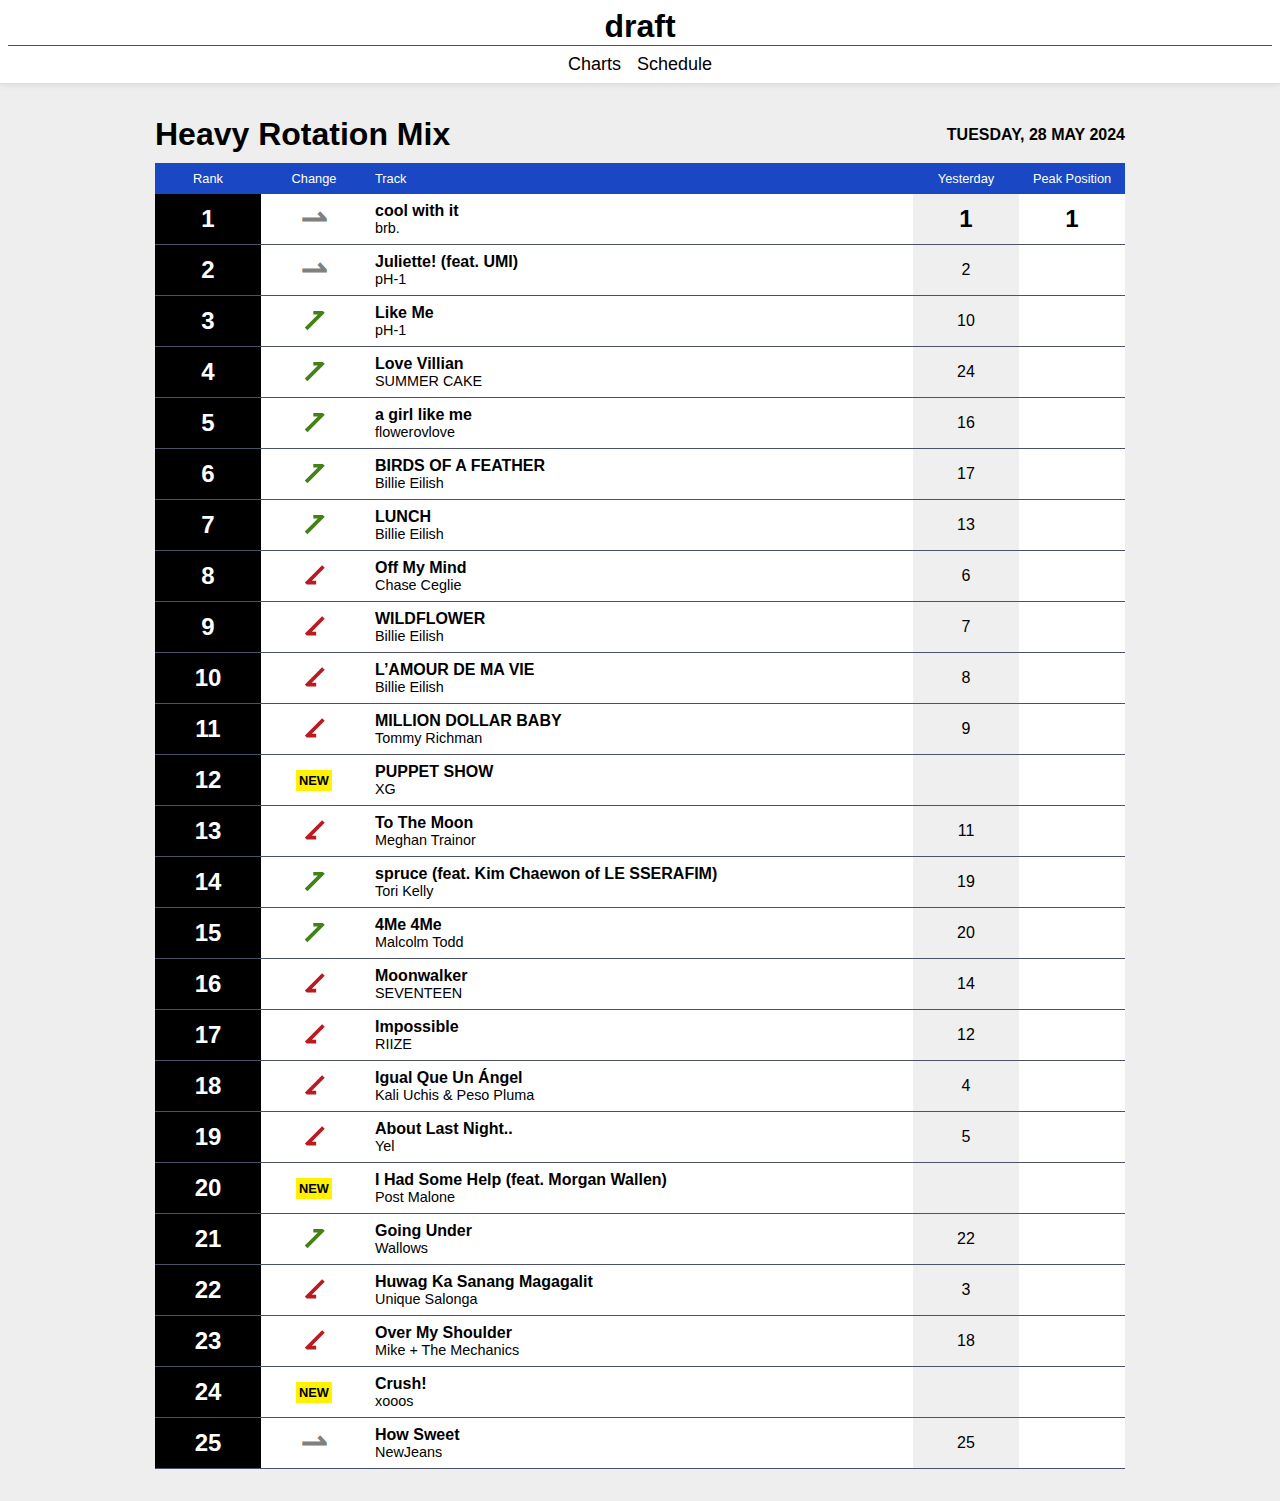
<file: charts/heavy-rotation/2024/05/28/index.html>
<!DOCTYPE html>
<html lang="en">
<head>
    <meta charset="UTF-8">
    <meta name="viewport" content="width=device-width, initial-scale=1.0">
    <title>Heavy Rotation Mix - 28 May 2024</title>
    <link rel="stylesheet" href="../../../../../css/style.css">
</head>
<body>
    <nav class="header">
        <div class="logo">
            draft
        </div>
        <ul class="links">
            <li><a href="#">Charts</a></li>
            <li><a href="#">Schedule</a></li>
        </ul>
    </nav>
    <main>
        <section class="chart-header">
            <h1>Heavy Rotation Mix</h1>
            <p class="bold">TUESDAY, 28 MAY 2024</p>
        </section>
        <section class="chart-content">
            <div class="row-header">
                <div class="fr1 row-rank">Rank</div>
                <div class="fr1 row-change">Change</div>
                <div class="fr5 row-track">Track</div>
                <div class="fr1 row-lastweek">Yesterday</div>
                <div class="fr1 row-peak">Peak Position</div>
            </div>
            <div class="row">
                <div class="fr1 row-rank">1</div>
                <div class="fr1 row-change">
                    <p class="change-stay">⇀</p>
                </div>
                <div class="fr5 row-track">
                    <ul class="track-list">
                        <li class="track-title">cool with it</li>
                        <li class="track-artist">brb.</li>
                    </ul>
                </div>
                <div class="fr1 row-lastweek">1</div>
                <div class="fr1 row-peak">1</div>
            </div>
            <div class="row">
                <div class="fr1 row-rank">2</div>
                <div class="fr1 row-change">
                    <p class="change-stay">⇀</p>
                </div>
                <div class="fr5 row-track">
                    <ul class="track-list">
                        <li class="track-title">Juliette! (feat. UMI)</li>
                        <li class="track-artist">pH-1</li>
                    </ul>
                </div>
                <div class="fr1 row-lastweek">2</div>
                <div class="fr1 row-peak"></div>
            </div>
            <div class="row">
                <div class="fr1 row-rank">3</div>
                <div class="fr1 row-change">
                    <p class="change-up">↿</p>
                </div>
                <div class="fr5 row-track">
                    <ul class="track-list">
                        <li class="track-title">Like Me</li>
                        <li class="track-artist">pH-1</li>
                    </ul>
                </div>
                <div class="fr1 row-lastweek">10</div>
                <div class="fr1 row-peak"></div>
            </div>
            <div class="row">
                <div class="fr1 row-rank">4</div>
                <div class="fr1 row-change">
                    <p class="change-up">↿</p>
                </div>
                <div class="fr5 row-track">
                    <ul class="track-list">
                        <li class="track-title">Love Villian</li>
                        <li class="track-artist">SUMMER CAKE</li>
                    </ul>
                </div>
                <div class="fr1 row-lastweek">24</div>
                <div class="fr1 row-peak"></div>
            </div>
            <div class="row">
                <div class="fr1 row-rank">5</div>
                <div class="fr1 row-change">
                    <p class="change-up">↿</p>
                </div>
                <div class="fr5 row-track">
                    <ul class="track-list">
                        <li class="track-title">a girl like me</li>
                        <li class="track-artist">flowerovlove</li>
                    </ul>
                </div>
                <div class="fr1 row-lastweek">16</div>
                <div class="fr1 row-peak"></div>
            </div>
            <div class="row">
                <div class="fr1 row-rank">6</div>
                <div class="fr1 row-change">
                    <p class="change-up">↿</p>
                </div>
                <div class="fr5 row-track">
                    <ul class="track-list">
                        <li class="track-title">BIRDS OF A FEATHER</li>
                        <li class="track-artist">Billie Eilish</li>
                    </ul>
                </div>
                <div class="fr1 row-lastweek">17</div>
                <div class="fr1 row-peak"></div>
            </div>
            <div class="row">
                <div class="fr1 row-rank">7</div>
                <div class="fr1 row-change">
                    <p class="change-up">↿</p>
                </div>
                <div class="fr5 row-track">
                    <ul class="track-list">
                        <li class="track-title">LUNCH</li>
                        <li class="track-artist">Billie Eilish</li>
                    </ul>
                </div>
                <div class="fr1 row-lastweek">13</div>
                <div class="fr1 row-peak"></div>
            </div>
            <div class="row">
                <div class="fr1 row-rank">8</div>
                <div class="fr1 row-change">
                    <p class="change-down">⇂</p>
                </div>
                <div class="fr5 row-track">
                    <ul class="track-list">
                        <li class="track-title">Off My Mind</li>
                        <li class="track-artist">Chase Ceglie</li>
                    </ul>
                </div>
                <div class="fr1 row-lastweek">6</div>
                <div class="fr1 row-peak"></div>
            </div>
            <div class="row">
                <div class="fr1 row-rank">9</div>
                <div class="fr1 row-change">
                    <p class="change-down">⇂</p>
                </div>
                <div class="fr5 row-track">
                    <ul class="track-list">
                        <li class="track-title">WILDFLOWER</li>
                        <li class="track-artist">Billie Eilish</li>
                    </ul>
                </div>
                <div class="fr1 row-lastweek">7</div>
                <div class="fr1 row-peak"></div>
            </div>
            <div class="row">
                <div class="fr1 row-rank">10</div>
                <div class="fr1 row-change">
                    <p class="change-down">⇂</p>
                </div>
                <div class="fr5 row-track">
                    <ul class="track-list">
                        <li class="track-title">L’AMOUR DE MA VIE</li>
                        <li class="track-artist">Billie Eilish</li>
                    </ul>
                </div>
                <div class="fr1 row-lastweek">8</div>
                <div class="fr1 row-peak"></div>
            </div>

            <div class="row">
                <div class="fr1 row-rank">11</div>
                <div class="fr1 row-change">
                    <p class="change-down">⇂</p>
                </div>
                <div class="fr5 row-track">
                    <ul class="track-list">
                        <li class="track-title">MILLION DOLLAR BABY</li>
                        <li class="track-artist">Tommy Richman</li>
                    </ul>
                </div>
                <div class="fr1 row-lastweek">9</div>
                <div class="fr1 row-peak"></div>
            </div>
            <div class="row">
                <div class="fr1 row-rank">12</div>
                <div class="fr1 row-change">
                    <p class="change-new">NEW</p>
                </div>
                <div class="fr5 row-track">
                    <ul class="track-list">
                        <li class="track-title">PUPPET SHOW</li>
                        <li class="track-artist">XG</li>
                    </ul>
                </div>
                <div class="fr1 row-lastweek"></div>
                <div class="fr1 row-peak"></div>
            </div>
            <div class="row">
                <div class="fr1 row-rank">13</div>
                <div class="fr1 row-change">
                    <p class="change-down">⇂</p>
                </div>
                <div class="fr5 row-track">
                    <ul class="track-list">
                        <li class="track-title">To The Moon</li>
                        <li class="track-artist">Meghan Trainor</li>
                    </ul>
                </div>
                <div class="fr1 row-lastweek">11</div>
                <div class="fr1 row-peak"></div>
            </div>
            <div class="row">
                <div class="fr1 row-rank">14</div>
                <div class="fr1 row-change">
                    <p class="change-up">↿</p>
                </div>
                <div class="fr5 row-track">
                    <ul class="track-list">
                        <li class="track-title">spruce (feat. Kim Chaewon of LE SSERAFIM)</li>
                        <li class="track-artist">Tori Kelly</li>
                    </ul>
                </div>
                <div class="fr1 row-lastweek">19</div>
                <div class="fr1 row-peak"></div>
            </div>
            <div class="row">
                <div class="fr1 row-rank">15</div>
                <div class="fr1 row-change">
                    <p class="change-up">↿</p>
                </div>
                <div class="fr5 row-track">
                    <ul class="track-list">
                        <li class="track-title">4Me 4Me</li>
                        <li class="track-artist">Malcolm Todd</li>
                    </ul>
                </div>
                <div class="fr1 row-lastweek">20</div>
                <div class="fr1 row-peak"></div>
            </div>
            <div class="row">
                <div class="fr1 row-rank">16</div>
                <div class="fr1 row-change">
                    <p class="change-down">⇂</p>
                </div>
                <div class="fr5 row-track">
                    <ul class="track-list">
                        <li class="track-title">Moonwalker</li>
                        <li class="track-artist">SEVENTEEN</li>
                    </ul>
                </div>
                <div class="fr1 row-lastweek">14</div>
                <div class="fr1 row-peak"></div>
            </div>
            <div class="row">
                <div class="fr1 row-rank">17</div>
                <div class="fr1 row-change">
                    <p class="change-down">⇂</p>
                </div>
                <div class="fr5 row-track">
                    <ul class="track-list">
                        <li class="track-title">Impossible</li>
                        <li class="track-artist">RIIZE</li>
                    </ul>
                </div>
                <div class="fr1 row-lastweek">12</div>
                <div class="fr1 row-peak"></div>
            </div>
            <div class="row">
                <div class="fr1 row-rank">18</div>
                <div class="fr1 row-change">
                    <p class="change-down">⇂</p>
                </div>
                <div class="fr5 row-track">
                    <ul class="track-list">
                        <li class="track-title">Igual Que Un Ángel</li>
                        <li class="track-artist">Kali Uchis & Peso Pluma</li>
                    </ul>
                </div>
                <div class="fr1 row-lastweek">4</div>
                <div class="fr1 row-peak"></div>
            </div>
            <div class="row">
                <div class="fr1 row-rank">19</div>
                <div class="fr1 row-change">
                    <p class="change-down">⇂</p>
                </div>
                <div class="fr5 row-track">
                    <ul class="track-list">
                        <li class="track-title">About Last Night..</li>
                        <li class="track-artist">Yel</li>
                    </ul>
                </div>
                <div class="fr1 row-lastweek">5</div>
                <div class="fr1 row-peak"></div>
            </div>
            <div class="row">
                <div class="fr1 row-rank">20</div>
                <div class="fr1 row-change">
                    <p class="change-new">NEW</p>
                </div>
                <div class="fr5 row-track">
                    <ul class="track-list">
                        <li class="track-title">I Had Some Help (feat. Morgan Wallen)</li>
                        <li class="track-artist">Post Malone</li>
                    </ul>
                </div>
                <div class="fr1 row-lastweek"></div>
                <div class="fr1 row-peak"></div>
            </div>
            <div class="row">
                <div class="fr1 row-rank">21</div>
                <div class="fr1 row-change">
                    <p class="change-up">↿</p>
                </div>
                <div class="fr5 row-track">
                    <ul class="track-list">
                        <li class="track-title">Going Under</li>
                        <li class="track-artist">Wallows</li>
                    </ul>
                </div>
                <div class="fr1 row-lastweek">22</div>
                <div class="fr1 row-peak"></div>
            </div>
            <div class="row">
                <div class="fr1 row-rank">22</div>
                <div class="fr1 row-change">
                    <p class="change-down">⇂</p>
                </div>
                <div class="fr5 row-track">
                    <ul class="track-list">
                        <li class="track-title">Huwag Ka Sanang Magagalit</li>
                        <li class="track-artist">Unique Salonga</li>
                    </ul>
                </div>
                <div class="fr1 row-lastweek">3</div>
                <div class="fr1 row-peak"></div>
            </div>
            <div class="row">
                <div class="fr1 row-rank">23</div>
                <div class="fr1 row-change">
                    <p class="change-down">⇂</p>
                </div>
                <div class="fr5 row-track">
                    <ul class="track-list">
                        <li class="track-title">Over My Shoulder</li>
                        <li class="track-artist">Mike + The Mechanics</li>
                    </ul>
                </div>
                <div class="fr1 row-lastweek">18</div>
                <div class="fr1 row-peak"></div>
            </div>
            <div class="row">
                <div class="fr1 row-rank">24</div>
                <div class="fr1 row-change">
                    <p class="change-new">NEW</p>
                </div>
                <div class="fr5 row-track">
                    <ul class="track-list">
                        <li class="track-title">Crush!</li>
                        <li class="track-artist">xooos</li>
                    </ul>
                </div>
                <div class="fr1 row-lastweek"></div>
                <div class="fr1 row-peak"></div>
            </div>
            <div class="row">
                <div class="fr1 row-rank">25</div>
                <div class="fr1 row-change">
                    <p class="change-stay">⇀</p>
                </div>
                <div class="fr5 row-track">
                    <ul class="track-list">
                        <li class="track-title">How Sweet</li>
                        <li class="track-artist">NewJeans</li>
                    </ul>
                </div>
                <div class="fr1 row-lastweek">25</div>
                <div class="fr1 row-peak"></div>
            </div>
        </section>
    </main>
</body>
</html>
</file>
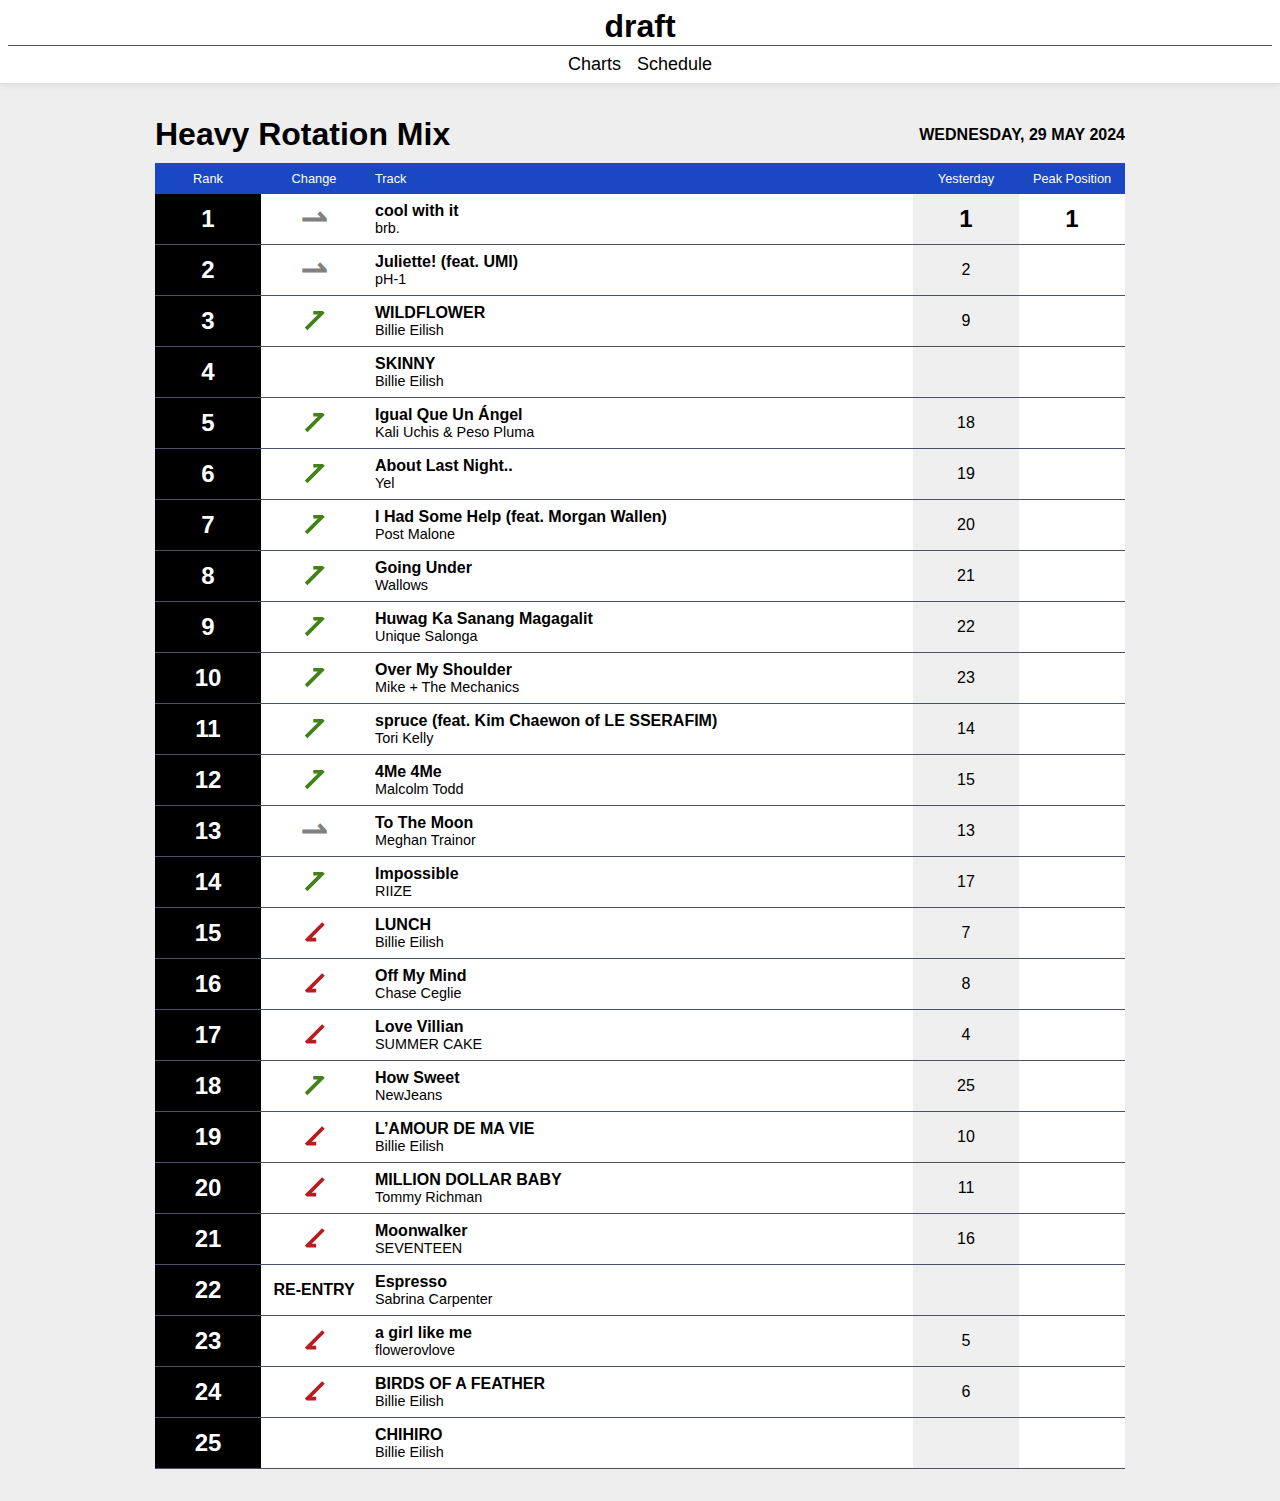
<file: charts/heavy-rotation/2024/05/29/index.html>
<!DOCTYPE html>
<html lang="en">
<head>
    <meta charset="UTF-8">
    <meta name="viewport" content="width=device-width, initial-scale=1.0">
    <title>Heavy Rotation Mix - 29 May 2024</title>
    <link rel="stylesheet" href="../../../../../css/style.css">
</head>
<body>
    <nav class="header">
        <div class="logo">
            draft
        </div>
        <ul class="links">
            <li><a href="#">Charts</a></li>
            <li><a href="#">Schedule</a></li>
        </ul>
    </nav>
    <main>
        <section class="chart-header">
            <h1>Heavy Rotation Mix</h1>
            <p class="bold">WEDNESDAY, 29 MAY 2024</p>
        </section>
        <section class="chart-content">
            <div class="row-header">
                <div class="fr1 row-rank">Rank</div>
                <div class="fr1 row-change">Change</div>
                <div class="fr5 row-track">Track</div>
                <div class="fr1 row-lastweek">Yesterday</div>
                <div class="fr1 row-peak">Peak Position</div>
            </div>
            <div class="row">
                <div class="fr1 row-rank">1</div>
                <div class="fr1 row-change">
                    <p class="change-stay">⇀</p>
                </div>
                <div class="fr5 row-track">
                    <ul class="track-list">
                        <li class="track-title">cool with it</li>
                        <li class="track-artist">brb.</li>
                    </ul>
                </div>
                <div class="fr1 row-lastweek">1</div>
                <div class="fr1 row-peak">1</div>
            </div>
            <div class="row">
                <div class="fr1 row-rank">2</div>
                <div class="fr1 row-change">
                    <p class="change-stay">⇀</p>
                </div>
                <div class="fr5 row-track">
                    <ul class="track-list">
                        <li class="track-title">Juliette! (feat. UMI)</li>
                        <li class="track-artist">pH-1</li>
                    </ul>
                </div>
                <div class="fr1 row-lastweek">2</div>
                <div class="fr1 row-peak"></div>
            </div>
            <div class="row">
                <div class="fr1 row-rank">3</div>
                <div class="fr1 row-change">
                    <p class="change-up">↿</p>
                </div>
                <div class="fr5 row-track">
                    <ul class="track-list">
                        <li class="track-title">WILDFLOWER</li>
                        <li class="track-artist">Billie Eilish</li>
                    </ul>
                </div>
                <div class="fr1 row-lastweek">9</div>
                <div class="fr1 row-peak"></div>
            </div>
            <div class="row">
                <div class="fr1 row-rank">4</div>
                <div class="fr1 row-change"></div>
                <div class="fr5 row-track">
                    <ul class="track-list">
                        <li class="track-title">SKINNY</li>
                        <li class="track-artist">Billie Eilish</li>
                    </ul>
                </div>
                <div class="fr1 row-lastweek"></div>
                <div class="fr1 row-peak"></div>
            </div>
            <div class="row">
                <div class="fr1 row-rank">5</div>
                <div class="fr1 row-change">
                    <p class="change-up">↿</p>
                </div>
                <div class="fr5 row-track">
                    <ul class="track-list">
                        <li class="track-title">Igual Que Un Ángel</li>
                        <li class="track-artist">Kali Uchis & Peso Pluma</li>
                    </ul>
                </div>
                <div class="fr1 row-lastweek">18</div>
                <div class="fr1 row-peak"></div>
            </div>
            <div class="row">
                <div class="fr1 row-rank">6</div>
                <div class="fr1 row-change">
                    <p class="change-up">↿</p>
                </div>
                <div class="fr5 row-track">
                    <ul class="track-list">
                        <li class="track-title">About Last Night..</li>
                        <li class="track-artist">Yel</li>
                    </ul>
                </div>
                <div class="fr1 row-lastweek">19</div>
                <div class="fr1 row-peak"></div>
            </div>
            <div class="row">
                <div class="fr1 row-rank">7</div>
                <div class="fr1 row-change">
                    <p class="change-up">↿</p>
                </div>
                <div class="fr5 row-track">
                    <ul class="track-list">
                        <li class="track-title">I Had Some Help (feat. Morgan Wallen)</li>
                        <li class="track-artist">Post Malone</li>
                    </ul>
                </div>
                <div class="fr1 row-lastweek">20</div>
                <div class="fr1 row-peak"></div>
            </div>
            <div class="row">
                <div class="fr1 row-rank">8</div>
                <div class="fr1 row-change">
                    <p class="change-up">↿</p>
                </div>
                <div class="fr5 row-track">
                    <ul class="track-list">
                        <li class="track-title">Going Under</li>
                        <li class="track-artist">Wallows</li>
                    </ul>
                </div>
                <div class="fr1 row-lastweek">21</div>
                <div class="fr1 row-peak"></div>
            </div>
            <div class="row">
                <div class="fr1 row-rank">9</div>
                <div class="fr1 row-change">
                    <p class="change-up">↿</p>
                </div>
                <div class="fr5 row-track">
                    <ul class="track-list">
                        <li class="track-title">Huwag Ka Sanang Magagalit</li>
                        <li class="track-artist">Unique Salonga</li>
                    </ul>
                </div>
                <div class="fr1 row-lastweek">22</div>
                <div class="fr1 row-peak"></div>
            </div>
            <div class="row">
                <div class="fr1 row-rank">10</div>
                <div class="fr1 row-change">
                    <p class="change-up">↿</p>
                </div>
                <div class="fr5 row-track">
                    <ul class="track-list">
                        <li class="track-title">Over My Shoulder</li>
                        <li class="track-artist">Mike + The Mechanics</li>
                    </ul>
                </div>
                <div class="fr1 row-lastweek">23</div>
                <div class="fr1 row-peak"></div>
            </div>
            <div class="row">
                <div class="fr1 row-rank">11</div>
                <div class="fr1 row-change">
                    <p class="change-up">↿</p>
                </div>
                <div class="fr5 row-track">
                    <ul class="track-list">
                        <li class="track-title">spruce (feat. Kim Chaewon of LE SSERAFIM)</li>
                        <li class="track-artist">Tori Kelly</li>
                    </ul>
                </div>
                <div class="fr1 row-lastweek">14</div>
                <div class="fr1 row-peak"></div>
            </div>
            <div class="row">
                <div class="fr1 row-rank">12</div>
                <div class="fr1 row-change">
                    <p class="change-up">↿</p>
                </div>
                <div class="fr5 row-track">
                    <ul class="track-list">
                        <li class="track-title">4Me 4Me</li>
                        <li class="track-artist">Malcolm Todd</li>
                    </ul>
                </div>
                <div class="fr1 row-lastweek">15</div>
                <div class="fr1 row-peak"></div>
            </div>
            <div class="row">
                <div class="fr1 row-rank">13</div>
                <div class="fr1 row-change">
                    <p class="change-stay">⇀</p>
                </div>
                <div class="fr5 row-track">
                    <ul class="track-list">
                        <li class="track-title">To The Moon</li>
                        <li class="track-artist">Meghan Trainor</li>
                    </ul>
                </div>
                <div class="fr1 row-lastweek">13</div>
                <div class="fr1 row-peak"></div>
            </div>
            <div class="row">
                <div class="fr1 row-rank">14</div>
                <div class="fr1 row-change">
                    <p class="change-up">↿</p>
                </div>
                <div class="fr5 row-track">
                    <ul class="track-list">
                        <li class="track-title">Impossible</li>
                        <li class="track-artist">RIIZE</li>
                    </ul>
                </div>
                <div class="fr1 row-lastweek">17</div>
                <div class="fr1 row-peak"></div>
            </div>
            <div class="row">
                <div class="fr1 row-rank">15</div>
                <div class="fr1 row-change">
                    <p class="change-down">⇂</p>
                </div>
                <div class="fr5 row-track">
                    <ul class="track-list">
                        <li class="track-title">LUNCH</li>
                        <li class="track-artist">Billie Eilish</li>
                    </ul>
                </div>
                <div class="fr1 row-lastweek">7</div>
                <div class="fr1 row-peak"></div>
            </div>
            <div class="row">
                <div class="fr1 row-rank">16</div>
                <div class="fr1 row-change">
                    <p class="change-down">⇂</p>
                </div>
                <div class="fr5 row-track">
                    <ul class="track-list">
                        <li class="track-title">Off My Mind</li>
                        <li class="track-artist">Chase Ceglie</li>
                    </ul>
                </div>
                <div class="fr1 row-lastweek">8</div>
                <div class="fr1 row-peak"></div>
            </div>
            <div class="row">
                <div class="fr1 row-rank">17</div>
                <div class="fr1 row-change">
                    <p class="change-down">⇂</p>
                </div>
                <div class="fr5 row-track">
                    <ul class="track-list">
                        <li class="track-title">Love Villian</li>
                        <li class="track-artist">SUMMER CAKE</li>
                    </ul>
                </div>
                <div class="fr1 row-lastweek">4</div>
                <div class="fr1 row-peak"></div>
            </div>
            <div class="row">
                <div class="fr1 row-rank">18</div>
                <div class="fr1 row-change">
                    <p class="change-up">↿</p>
                </div>
                <div class="fr5 row-track">
                    <ul class="track-list">
                        <li class="track-title">How Sweet</li>
                        <li class="track-artist">NewJeans</li>
                    </ul>
                </div>
                <div class="fr1 row-lastweek">25</div>
                <div class="fr1 row-peak"></div>
            </div>
            <div class="row">
                <div class="fr1 row-rank">19</div>
                <div class="fr1 row-change">
                    <p class="change-down">⇂</p>
                </div>
                <div class="fr5 row-track">
                    <ul class="track-list">
                        <li class="track-title">L’AMOUR DE MA VIE</li>
                        <li class="track-artist">Billie Eilish</li>
                    </ul>
                </div>
                <div class="fr1 row-lastweek">10</div>
                <div class="fr1 row-peak"></div>
            </div>
            <div class="row">
                <div class="fr1 row-rank">20</div>
                <div class="fr1 row-change">
                    <p class="change-down">⇂</p>
                </div>
                <div class="fr5 row-track">
                    <ul class="track-list">
                        <li class="track-title">MILLION DOLLAR BABY</li>
                        <li class="track-artist">Tommy Richman</li>
                    </ul>
                </div>
                <div class="fr1 row-lastweek">11</div>
                <div class="fr1 row-peak"></div>
            </div>
            <div class="row">
                <div class="fr1 row-rank">21</div>
                <div class="fr1 row-change">
                    <p class="change-down">⇂</p>
                </div>
                <div class="fr5 row-track">
                    <ul class="track-list">
                        <li class="track-title">Moonwalker</li>
                        <li class="track-artist">SEVENTEEN</li>
                    </ul>
                </div>
                <div class="fr1 row-lastweek">16</div>
                <div class="fr1 row-peak"></div>
            </div>
            <div class="row">
                <div class="fr1 row-rank">22</div>
                <div class="fr1 row-change">
                    <p class="change-re">RE-ENTRY</p>
                </div>
                <div class="fr5 row-track">
                    <ul class="track-list">
                        <li class="track-title">Espresso</li>
                        <li class="track-artist">Sabrina Carpenter</li>
                    </ul>
                </div>
                <div class="fr1 row-lastweek"></div>
                <div class="fr1 row-peak"></div>
            </div>
            <div class="row">
                <div class="fr1 row-rank">23</div>
                <div class="fr1 row-change">
                    <p class="change-down">⇂</p>
                </div>
                <div class="fr5 row-track">
                    <ul class="track-list">
                        <li class="track-title">a girl like me</li>
                        <li class="track-artist">flowerovlove</li>
                    </ul>
                </div>
                <div class="fr1 row-lastweek">5</div>
                <div class="fr1 row-peak"></div>
            </div>
            <div class="row">
                <div class="fr1 row-rank">24</div>
                <div class="fr1 row-change">
                    <p class="change-down">⇂</p>
                </div>
                <div class="fr5 row-track">
                    <ul class="track-list">
                        <li class="track-title">BIRDS OF A FEATHER</li>
                        <li class="track-artist">Billie Eilish</li>
                    </ul>
                </div>
                <div class="fr1 row-lastweek">6</div>
                <div class="fr1 row-peak"></div>
            </div>
            <div class="row">
                <div class="fr1 row-rank">25</div>
                <div class="fr1 row-change"></div>
                <div class="fr5 row-track">
                    <ul class="track-list">
                        <li class="track-title">CHIHIRO</li>
                        <li class="track-artist">Billie Eilish</li>
                    </ul>
                </div>
                <div class="fr1 row-lastweek"></div>
                <div class="fr1 row-peak"></div>
            </div>
        </section>
    </main>
</body>
</html>
</file>
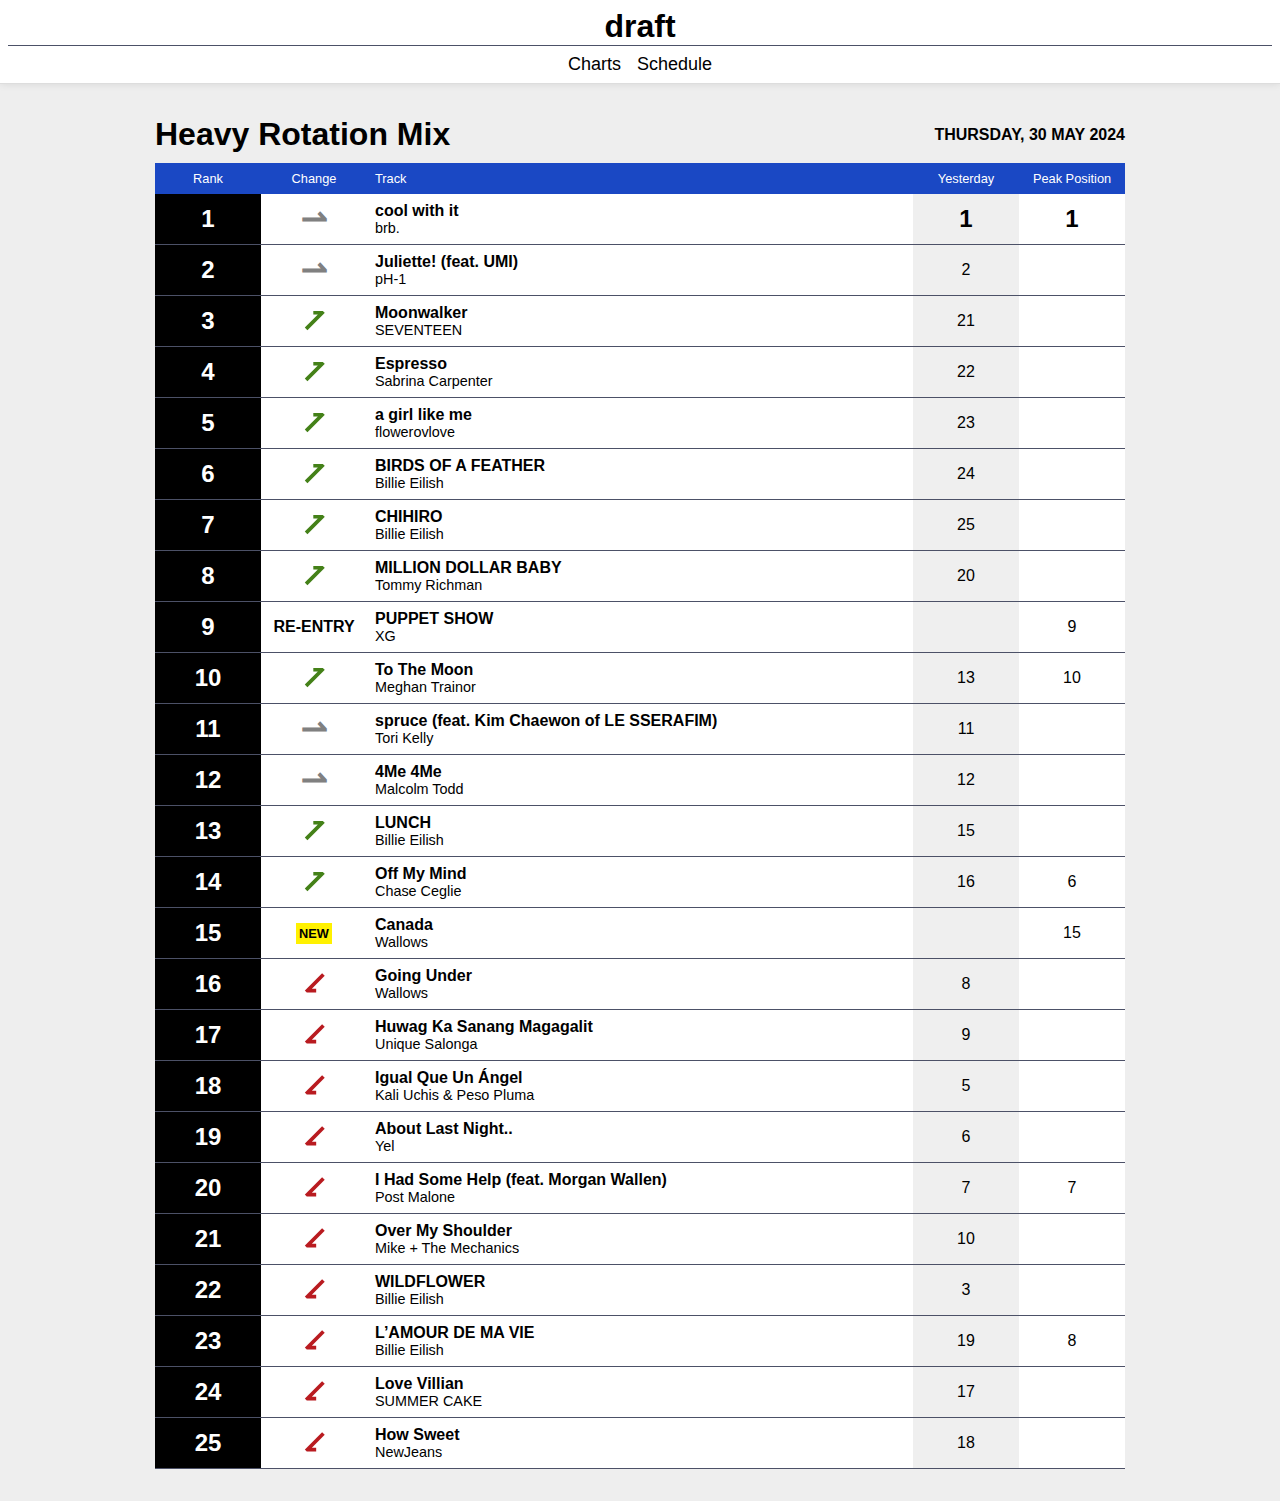
<file: charts/heavy-rotation/2024/05/30/index.html>
<!DOCTYPE html>
<html lang="en">
<head>
    <meta charset="UTF-8">
    <meta name="viewport" content="width=device-width, initial-scale=1.0">
    <title>Heavy Rotation Mix - 28 May 2024</title>
    <link rel="stylesheet" href="../../../../../css/style.css">
</head>
<body>
    <nav class="header">
        <div class="logo">
            draft
        </div>
        <ul class="links">
            <li><a href="#">Charts</a></li>
            <li><a href="#">Schedule</a></li>
        </ul>
    </nav>
    <main>
        <section class="chart-header">
            <h1>Heavy Rotation Mix</h1>
            <p class="bold">THURSDAY, 30 MAY 2024</p>
        </section>
        <section class="chart-content">
            <div class="row-header">
                <div class="fr1 row-rank">Rank</div>
                <div class="fr1 row-change">Change</div>
                <div class="fr5 row-track">Track</div>
                <div class="fr1 row-lastweek">Yesterday</div>
                <div class="fr1 row-peak">Peak Position</div>
            </div>
            <div class="row">
                <div class="fr1 row-rank">1</div>
                <div class="fr1 row-change">
                    <p class="change-stay">⇀</p>
                </div>
                <div class="fr5 row-track">
                    <ul class="track-list">
                        <li class="track-title">cool with it</li>
                        <li class="track-artist">brb.</li>
                    </ul>
                </div>
                <div class="fr1 row-lastweek">1</div>
                <div class="fr1 row-peak">1</div>
            </div>
            <div class="row">
                <div class="fr1 row-rank">2</div>
                <div class="fr1 row-change">
                    <p class="change-stay">⇀</p>
                </div>
                <div class="fr5 row-track">
                    <ul class="track-list">
                        <li class="track-title">Juliette! (feat. UMI)</li>
                        <li class="track-artist">pH-1</li>
                    </ul>
                </div>
                <div class="fr1 row-lastweek">2</div>
                <div class="fr1 row-peak"></div>
            </div>
            <div class="row">
                <div class="fr1 row-rank">3</div>
                <div class="fr1 row-change">
                    <p class="change-up">↿</p>
                </div>
                <div class="fr5 row-track">
                    <ul class="track-list">
                        <li class="track-title">Moonwalker</li>
                        <li class="track-artist">SEVENTEEN</li>
                    </ul>
                </div>
                <div class="fr1 row-lastweek">21</div>
                <div class="fr1 row-peak"></div>
            </div>
            <div class="row">
                <div class="fr1 row-rank">4</div>
                <div class="fr1 row-change">
                    <p class="change-up">↿</p>
                </div>
                <div class="fr5 row-track">
                    <ul class="track-list">
                        <li class="track-title">Espresso</li>
                        <li class="track-artist">Sabrina Carpenter</li>
                    </ul>
                </div>
                <div class="fr1 row-lastweek">22</div>
                <div class="fr1 row-peak"></div>
            </div>
            <div class="row">
                <div class="fr1 row-rank">5</div>
                <div class="fr1 row-change">
                    <p class="change-up">↿</p>
                </div>
                <div class="fr5 row-track">
                    <ul class="track-list">
                        <li class="track-title">a girl like me</li>
                        <li class="track-artist">flowerovlove</li>
                    </ul>
                </div>
                <div class="fr1 row-lastweek">23</div>
                <div class="fr1 row-peak"></div>
            </div>
            <div class="row">
                <div class="fr1 row-rank">6</div>
                <div class="fr1 row-change">
                    <p class="change-up">↿</p>
                </div>
                <div class="fr5 row-track">
                    <ul class="track-list">
                        <li class="track-title">BIRDS OF A FEATHER</li>
                        <li class="track-artist">Billie Eilish</li>
                    </ul>
                </div>
                <div class="fr1 row-lastweek">24</div>
                <div class="fr1 row-peak"></div>
            </div>
            <div class="row">
                <div class="fr1 row-rank">7</div>
                <div class="fr1 row-change">
                    <p class="change-up">↿</p>
                </div>
                <div class="fr5 row-track">
                    <ul class="track-list">
                        <li class="track-title">CHIHIRO</li>
                        <li class="track-artist">Billie Eilish</li>
                    </ul>
                </div>
                <div class="fr1 row-lastweek">25</div>
                <div class="fr1 row-peak"></div>
            </div>
            <div class="row">
                <div class="fr1 row-rank">8</div>
                <div class="fr1 row-change">
                    <p class="change-up">↿</p>
                </div>
                <div class="fr5 row-track">
                    <ul class="track-list">
                        <li class="track-title">MILLION DOLLAR BABY</li>
                        <li class="track-artist">Tommy Richman</li>
                    </ul>
                </div>
                <div class="fr1 row-lastweek">20</div>
                <div class="fr1 row-peak"></div>
            </div>
            <div class="row">
                <div class="fr1 row-rank">9</div>
                <div class="fr1 row-change">
                    <p class="change-re">RE-ENTRY</p>
                </div>
                <div class="fr5 row-track">
                    <ul class="track-list">
                        <li class="track-title">PUPPET SHOW</li>
                        <li class="track-artist">XG</li>
                    </ul>
                </div>
                <div class="fr1 row-lastweek"></div>
                <div class="fr1 row-peak">9</div>
            </div>
            <div class="row">
                <div class="fr1 row-rank">10</div>
                <div class="fr1 row-change">
                    <p class="change-up">↿</p>
                </div>
                <div class="fr5 row-track">
                    <ul class="track-list">
                        <li class="track-title">To The Moon</li>
                        <li class="track-artist">Meghan Trainor</li>
                    </ul>
                </div>
                <div class="fr1 row-lastweek">13</div>
                <div class="fr1 row-peak">10</div>
            </div>

            <div class="row">
                <div class="fr1 row-rank">11</div>
                <div class="fr1 row-change">
                    <p class="change-stay">⇀</p>
                </div>
                <div class="fr5 row-track">
                    <ul class="track-list">
                        <li class="track-title">spruce (feat. Kim Chaewon of LE SSERAFIM)</li>
                        <li class="track-artist">Tori Kelly</li>
                    </ul>
                </div>
                <div class="fr1 row-lastweek">11</div>
                <div class="fr1 row-peak"></div>
            </div>
            <div class="row">
                <div class="fr1 row-rank">12</div>
                <div class="fr1 row-change">
                    <p class="change-stay">⇀</p>
                </div>
                <div class="fr5 row-track">
                    <ul class="track-list">
                        <li class="track-title">4Me 4Me</li>
                        <li class="track-artist">Malcolm Todd</li>
                    </ul>
                </div>
                <div class="fr1 row-lastweek">12</div>
                <div class="fr1 row-peak"></div>
            </div>
            <div class="row">
                <div class="fr1 row-rank">13</div>
                <div class="fr1 row-change">
                    <p class="change-up">↿</p>
                </div>
                <div class="fr5 row-track">
                    <ul class="track-list">
                        <li class="track-title">LUNCH</li>
                        <li class="track-artist">Billie Eilish</li>
                    </ul>
                </div>
                <div class="fr1 row-lastweek">15</div>
                <div class="fr1 row-peak"></div>
            </div>
            <div class="row">
                <div class="fr1 row-rank">14</div>
                <div class="fr1 row-change">
                    <p class="change-up">↿</p>
                </div>
                <div class="fr5 row-track">
                    <ul class="track-list">
                        <li class="track-title">Off My Mind</li>
                        <li class="track-artist">Chase Ceglie</li>
                    </ul>
                </div>
                <div class="fr1 row-lastweek">16</div>
                <div class="fr1 row-peak">6</div>
            </div>
            <div class="row">
                <div class="fr1 row-rank">15</div>
                <div class="fr1 row-change">
                    <p class="change-new">NEW</p>
                </div>
                <div class="fr5 row-track">
                    <ul class="track-list">
                        <li class="track-title">Canada</li>
                        <li class="track-artist">Wallows</li>
                    </ul>
                </div>
                <div class="fr1 row-lastweek"></div>
                <div class="fr1 row-peak">15</div>
            </div>
            <div class="row">
                <div class="fr1 row-rank">16</div>
                <div class="fr1 row-change">
                    <p class="change-down">⇂</p>
                </div>
                <div class="fr5 row-track">
                    <ul class="track-list">
                        <li class="track-title">Going Under</li>
                        <li class="track-artist">Wallows</li>
                    </ul>
                </div>
                <div class="fr1 row-lastweek">8</div>
                <div class="fr1 row-peak"></div>
            </div>
            <div class="row">
                <div class="fr1 row-rank">17</div>
                <div class="fr1 row-change">
                    <p class="change-down">⇂</p>
                </div>
                <div class="fr5 row-track">
                    <ul class="track-list">
                        <li class="track-title">Huwag Ka Sanang Magagalit</li>
                        <li class="track-artist">Unique Salonga</li>
                    </ul>
                </div>
                <div class="fr1 row-lastweek">9</div>
                <div class="fr1 row-peak"></div>
            </div>
            <div class="row">
                <div class="fr1 row-rank">18</div>
                <div class="fr1 row-change">
                    <p class="change-down">⇂</p>
                </div>
                <div class="fr5 row-track">
                    <ul class="track-list">
                        <li class="track-title">Igual Que Un Ángel</li>
                        <li class="track-artist">Kali Uchis & Peso Pluma</li>
                    </ul>
                </div>
                <div class="fr1 row-lastweek">5</div>
                <div class="fr1 row-peak"></div>
            </div>
            <div class="row">
                <div class="fr1 row-rank">19</div>
                <div class="fr1 row-change">
                    <p class="change-down">⇂</p>
                </div>
                <div class="fr5 row-track">
                    <ul class="track-list">
                        <li class="track-title">About Last Night..</li>
                        <li class="track-artist">Yel</li>
                    </ul>
                </div>
                <div class="fr1 row-lastweek">6</div>
                <div class="fr1 row-peak"></div>
            </div>
            <div class="row">
                <div class="fr1 row-rank">20</div>
                <div class="fr1 row-change">
                    <p class="change-down">⇂</p>
                </div>
                <div class="fr5 row-track">
                    <ul class="track-list">
                        <li class="track-title">I Had Some Help (feat. Morgan Wallen)</li>
                        <li class="track-artist">Post Malone</li>
                    </ul>
                </div>
                <div class="fr1 row-lastweek">7</div>
                <div class="fr1 row-peak">7</div>
            </div>
            <div class="row">
                <div class="fr1 row-rank">21</div>
                <div class="fr1 row-change">
                    <p class="change-down">⇂</p>
                </div>
                <div class="fr5 row-track">
                    <ul class="track-list">
                        <li class="track-title">Over My Shoulder</li>
                        <li class="track-artist">Mike + The Mechanics</li>
                    </ul>
                </div>
                <div class="fr1 row-lastweek">10</div>
                <div class="fr1 row-peak"></div>
            </div>
            <div class="row">
                <div class="fr1 row-rank">22</div>
                <div class="fr1 row-change">
                    <p class="change-down">⇂</p>
                </div>
                <div class="fr5 row-track">
                    <ul class="track-list">
                        <li class="track-title">WILDFLOWER</li>
                        <li class="track-artist">Billie Eilish</li>
                    </ul>
                </div>
                <div class="fr1 row-lastweek">3</div>
                <div class="fr1 row-peak"></div>
            </div>
            <div class="row">
                <div class="fr1 row-rank">23</div>
                <div class="fr1 row-change">
                    <p class="change-down">⇂</p>
                </div>
                <div class="fr5 row-track">
                    <ul class="track-list">
                        <li class="track-title">L’AMOUR DE MA VIE</li>
                        <li class="track-artist">Billie Eilish</li>
                    </ul>
                </div>
                <div class="fr1 row-lastweek">19</div>
                <div class="fr1 row-peak">8</div>
            </div>
            <div class="row">
                <div class="fr1 row-rank">24</div>
                <div class="fr1 row-change">
                    <p class="change-down">⇂</p>
                </div>
                <div class="fr5 row-track">
                    <ul class="track-list">
                        <li class="track-title">Love Villian</li>
                        <li class="track-artist">SUMMER CAKE</li>
                    </ul>
                </div>
                <div class="fr1 row-lastweek">17</div>
                <div class="fr1 row-peak"></div>
            </div>
            <div class="row">
                <div class="fr1 row-rank">25</div>
                <div class="fr1 row-change">
                    <p class="change-down">⇂</p>
                </div>
                <div class="fr5 row-track">
                    <ul class="track-list">
                        <li class="track-title">How Sweet</li>
                        <li class="track-artist">NewJeans</li>
                    </ul>
                </div>
                <div class="fr1 row-lastweek">18</div>
                <div class="fr1 row-peak"></div>
            </div>
        </section>
    </main>
</body>
</html>
</file>
<file: css/style.css>
* {
    margin: 0;
    padding: 0;
    box-sizing: border-box;
}

body {
    background: #eee;
    font-family: sans-serif;
}
  
.header {
    background: white;
    border-bottom: 1px solid #ddd;
    box-shadow: 0 0 8px rgba(0,0,0,.1);

    display: flex;
    flex-direction: column;
    justify-content: center;
    align-items: stretch;
    padding: 8px;
    gap: 8px;
}
  
.logo {
    border-bottom: 1px solid rgb(76, 81, 103);
    color: black;
    flex: 1;
    font-size: 32px;
    font-weight: 900;
    text-align: center;
}
  
a {
    /* this removes the line under our links */
    text-decoration: none;
    color: black;
}
  
ul {
    list-style-type: none;
}

nav ul {
    display: flex;
    justify-content: center;
    gap: 16px;
}

nav li {
    font-size: 18px;
}

main {
    margin: 2em auto;
    max-width: 970px;
}

section.chart-header {
    display: flex;
    justify-content: space-between;
    align-items: center;
}

section.chart-content {
    background-color: white;
    margin: 10px 0;
    display: flex;
    flex-direction: column;
}

div.row,
div.row-header {
    display: flex;
    flex-direction: row;
}

div.row {
    border-bottom: 1px solid rgb(76, 81, 103);
}

div.row-header {
    background-color: rgb(26, 72, 196);
    color: white;
    font-size: 80%;

    position: sticky;
    top: 0;
}

div.row-header > *:not(.row-track) {
    text-align: center;
}

.bold {
    font-weight: bold;
}

.fr1 {
    flex: 1;
    display: flex;
    justify-content: center;
    align-items: center;
}

.fr5 {
    flex: 5;
}

.row > .row-rank {
    background-color: black;
    color: white;
}

.row > .row-rank,
.row:nth-child(2) > .row-lastweek,
.row:nth-child(2) > .row-peak {
    font-weight: bolder;
    font-size: 150%;
}

.row-track {
    padding: 8px;
}

.track-title {
    font-weight: bold;
}

.track-artist {
    font-size: 90%;
}

.row > .row-lastweek {
    background-color: #efefef;
}

.row > .row-change {
    font-weight: bolder;
}

.change-up,
.change-down {
    rotate: 45deg;
}

.change-up,
.change-down,
.change-stay {
    font-size: 200%;
}

.change-up {
    color: rgb(68, 129, 24);
}

.change-down {
    color: rgb(185, 27, 32);
}

.change-new {
    background-color: #fff100;
    color: black;
    font-size: 80%;
    padding: 3px;
}

.change-stay {
    color: gray;
}
</file>
